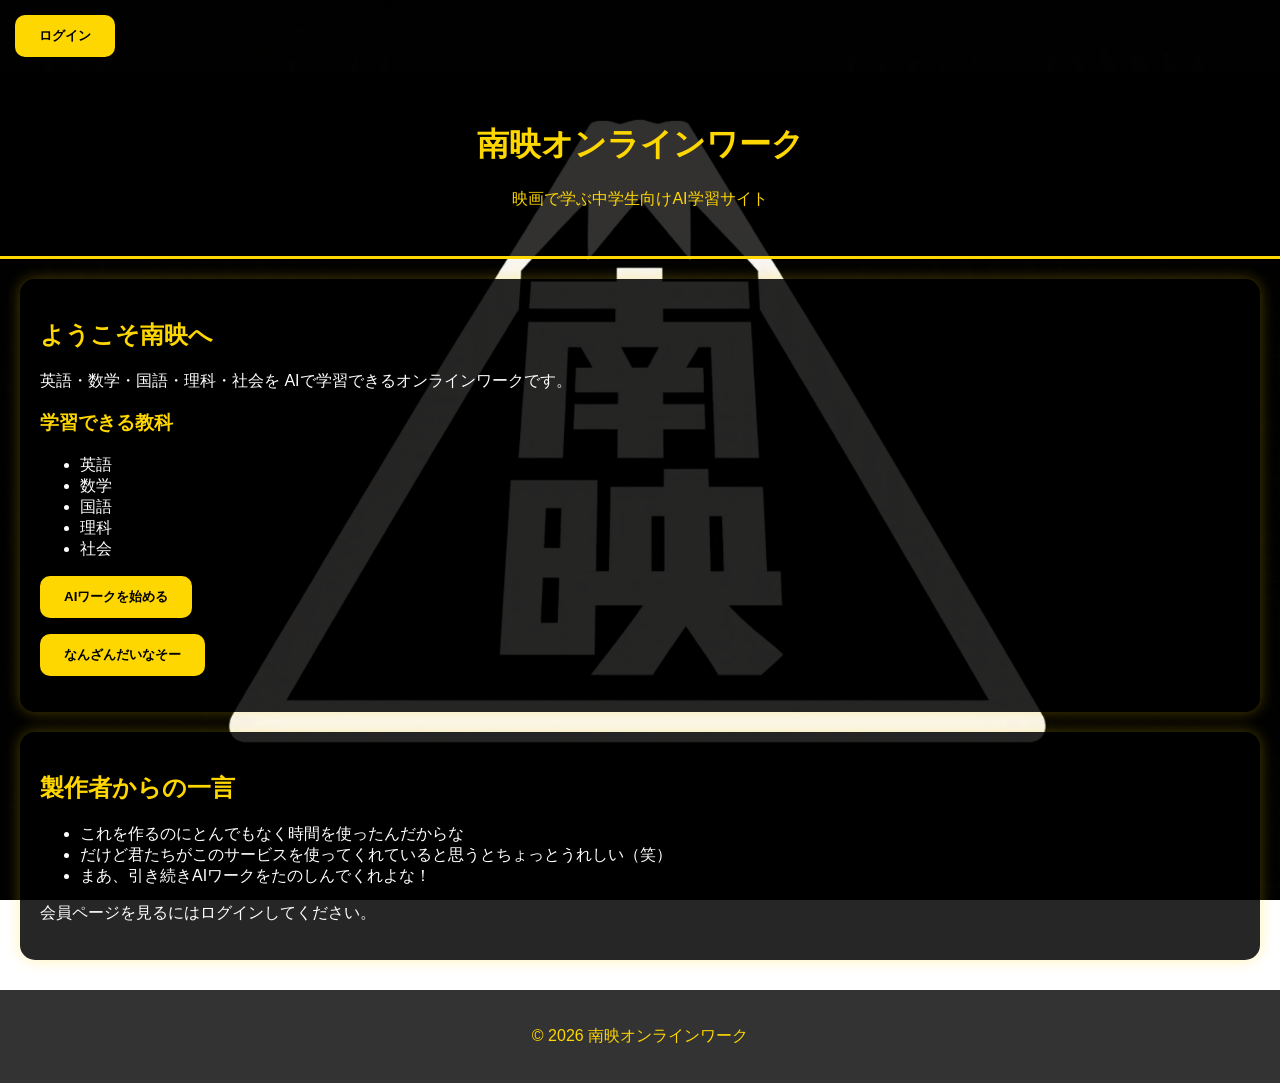
<file: index.html>
<!DOCTYPE html>
<html lang="ja">

<head>

<meta charset="UTF-8">
<meta name="viewport" content="width=device-width, initial-scale=1.0">

<title>南映</title>

<meta name="description"
content="南映オンラインワークは中学生向けのAI学習サイトです。">

<meta name="keywords"
content="南映,オンラインワーク,中学生,AI学習,南山柊">

<meta name="robots"
content="index,follow">

<link rel="stylesheet" href="style.css">

</head>

<body>

<div style="padding:15px">

<a href="login.html">
<button>ログイン</button>
</a>

</div>

<header>

<h1>南映オンラインワーク</h1>

<p>
映画で学ぶ中学生向けAI学習サイト
</p>

</header>

<div class="card">

<h2>ようこそ南映へ</h2>

<p>
英語・数学・国語・理科・社会を
AIで学習できるオンラインワークです。
</p>

<h3>学習できる教科</h3>

<ul>
<li>英語</li>
<li>数学</li>
<li>国語</li>
<li>理科</li>
<li>社会</li>
</ul>

<p>

<a href="work.html">
<button>AIワークを始める</button>
</a>

</p>

<p>

<a href="dino.html">
<button>なんざんだいなそー</button>
</a>

</p>

</div>

<div class="card">

<h2>製作者からの一言</h2>

<ul>
<li>これを作るのにとんでもなく時間を使ったんだからな</li>
<li>だけど君たちがこのサービスを使ってくれていると思うとちょっとうれしい（笑）</li>
<li>まあ、引き続きAIワークをたのしんでくれよな！</li>
</ul>

<p>
会員ページを見るにはログインしてください。
</p>

</div>

<footer>

<p>
© 2026 南映オンラインワーク
</p>

</footer>

</body>

</html>
</file>
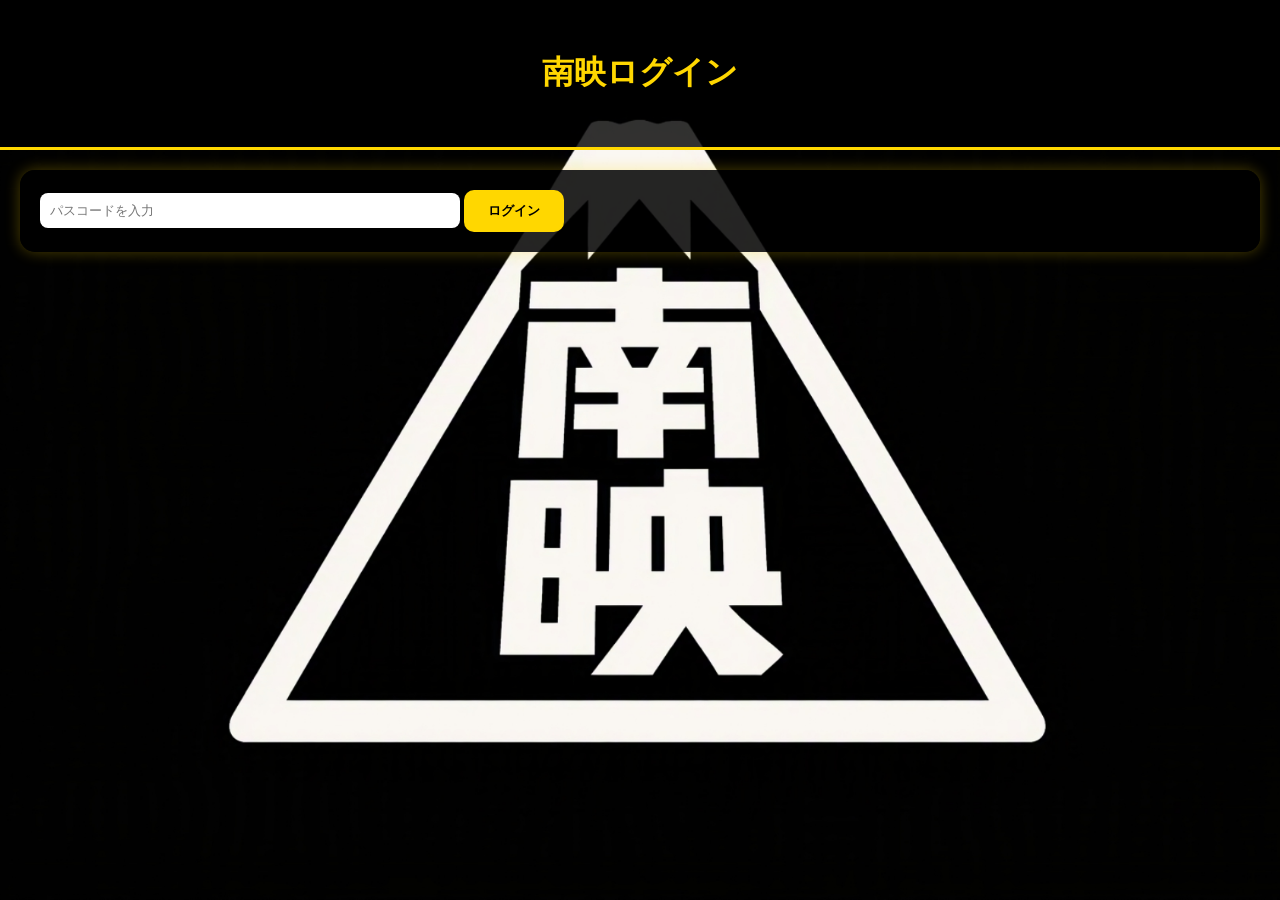
<file: actor.html>
<script>
if (sessionStorage.getItem("nanei_login") !== "ok") {
  location.replace("login.html");
}
</script>
<!DOCTYPE html>
<html lang="ja">
<head>
<meta charset="UTF-8">
<title>俳優紹介 | 南映</title>
<link rel="stylesheet" href="style.css">
</head>
<body>

<header>

<h1>俳優紹介</h1>

</header>

<div class="card">

<img
src="images/actor.jpg"
alt="俳優紹介"
width="400">

<h2>南山 柊</h2>

<p>出身：マダガスカル</p>

<p>生年月日：2012/11/14</p>

<p>出演作品：南映</p>

<p>映画監督：ジンデン</p>

<p>WEB制作：HOTATE™</p>

</div>

<div class="card">

<a href="menu.html">
<button>戻る</button>
</a>

</div>

</body>
</html>
</file>
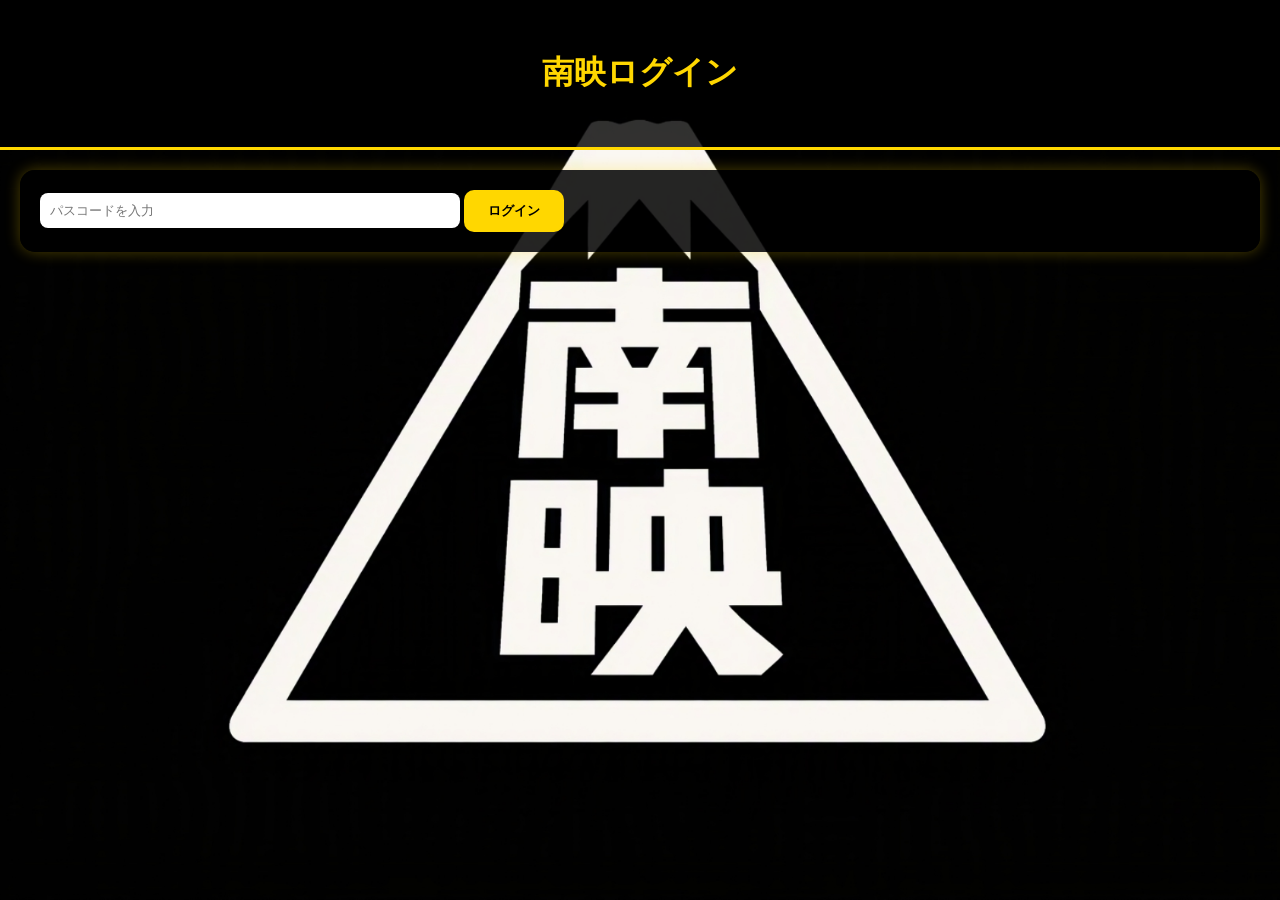
<file: clicker.html>
<script>
if (sessionStorage.getItem("nanei_login") !== "ok") {
  location.replace("login.html");
}
</script>
<!DOCTYPE html>
<html lang="ja">
<head>
<meta charset="UTF-8">
<meta name="viewport" content="width=device-width, initial-scale=1.0">
<title>ナンザンクリッカー</title>
<link rel="stylesheet" href="style.css">
<style>
.hidden { display: none; }
.stack-3 {
  max-width: 540px;
  margin: 0 auto;
  display: flex;
  flex-direction: column;
  gap: 16px;
}
.block-3 {
  border-top: 4px solid #dc2626;
}
.block-3.mid {
  border-top-color: #2563eb;
}
.block-3.right {
  border-top-color: #16a34a;
}
.auth-form {
  display: flex;
  flex-direction: column;
  gap: 10px;
  margin-top: 10px;
}
.auth-form input {
  padding: 10px;
  border-radius: 8px;
  border: 1px solid #94a3b8;
  font-size: 15px;
}
.row-between {
  display: flex;
  justify-content: space-between;
  align-items: center;
  gap: 8px;
  flex-wrap: wrap;
}
.click-zone {
  margin: 10px 0;
  padding: 16px;
  border: 2px dashed #64748b;
  border-radius: 12px;
  text-align: center;
  cursor: pointer;
  user-select: none;
  background: rgba(15, 23, 42, 0.04);
}
.click-zone:active {
  transform: scale(0.98);
}
.click-zone img {
  max-width: 140px;
  max-height: 140px;
  border-radius: 10px;
  display: block;
  margin: 0 auto 8px;
}
.item-row, .upg-row {
  padding: 10px 0;
  border-bottom: 1px solid rgba(100, 116, 139, 0.25);
  text-align: left;
}
.item-row:last-child, .upg-row:last-child {
  border-bottom: none;
  padding-bottom: 0;
}
.bar-bg {
  width: 100%;
  height: 14px;
  background: #cbd5e1;
  border-radius: 999px;
  overflow: hidden;
  margin: 6px 0;
}
.bar-hp {
  height: 100%;
  background: #ef4444;
  transition: width 0.15s ease;
}
.bar-player {
  height: 100%;
  background: #22c55e;
  transition: width 0.15s ease;
}
.bar-wave {
  height: 8px;
  background: #f59e0b;
  transition: width 0.2s ease;
}

/* スライム伝説風 横スクロールバトルステージ */
.slime-arena {
  position: relative;
  margin: 10px 0;
  padding: 14px 12px 12px;
  border-radius: 14px;
  background: linear-gradient(180deg, #1e293b 0%, #0f172a 68%, #14532d 68%, #166534 100%);
  color: #f8fafc;
  overflow: hidden;
  border: 2px solid #334155;
}
.slime-arena.boss-stage {
  background: linear-gradient(180deg, #450a0a 0%, #1c1917 68%, #3f1d1d 68%, #4c1d1d 100%);
  border-color: #ef4444;
}
.arena-top {
  display: flex;
  justify-content: space-between;
  align-items: center;
  font-size: 12px;
  margin-bottom: 8px;
}
.boss-tag {
  background: #dc2626;
  color: #fff;
  padding: 2px 8px;
  border-radius: 999px;
  font-weight: bold;
  font-size: 11px;
}
.arena-stage-field {
  position: relative;
  height: 92px;
  display: flex;
  justify-content: space-between;
  align-items: flex-end;
  padding: 0 18px 8px;
}
.fighter-box {
  position: relative;
  text-align: center;
  transition: transform 0.12s ease;
  cursor: pointer;
  user-select: none;
}
.fighter-box.lunge-right {
  transform: translateX(26px) scale(1.08);
}
.fighter-box.lunge-left {
  transform: translateX(-26px) scale(1.08);
}
.fighter-box.hit-shake {
  transform: translateX(10px) rotate(8deg);
  filter: brightness(1.6);
}
.fighter-sprite {
  font-size: 46px;
  line-height: 1;
  filter: drop-shadow(0 4px 6px rgba(0, 0, 0, 0.5));
}
.fighter-label {
  font-size: 11px;
  margin-top: 3px;
  background: rgba(15, 23, 42, 0.72);
  padding: 1px 6px;
  border-radius: 6px;
}
.shield-aura {
  position: absolute;
  top: -8px;
  right: -12px;
  background: #38bdf8;
  color: #0f172a;
  font-size: 11px;
  font-weight: bold;
  padding: 2px 6px;
  border-radius: 999px;
}
.dmg-popup {
  position: absolute;
  top: 6px;
  right: 26px;
  font-weight: bold;
  font-size: 15px;
  color: #fde047;
  text-shadow: 0 2px 4px rgba(0, 0, 0, 0.9);
  pointer-events: none;
  opacity: 0;
  transform: translateY(6px);
  transition: opacity 0.2s ease, transform 0.35s ease;
}
.dmg-popup.show {
  opacity: 1;
  transform: translateY(-10px);
}
.dmg-popup.crit {
  color: #fb7185;
  font-size: 18px;
}
.arena-bars {
  margin-top: 6px;
  font-size: 12px;
}
.log-box {
  font-size: 13px;
  margin-top: 8px;
  min-height: 22px;
  text-align: left;
}
</style>
</head>
<body>

<header>
  <h1>ナンザンクリッカー</h1>
  <p>縦3ブロック構成・鬼畜サバイバル＆クリッカー</p>
</header>

<div class="stack-3">

  <!-- ユーザー名＋合言葉ログイン -->
  <div id="authCard" class="card">
    <h2>プレイヤーログイン</h2>
    <div class="auth-form">
      <input type="text" id="usernameInput" placeholder="ユーザー名">
      <input type="password" id="passcodeInput" placeholder="合言葉（パスコード）">
      <div style="display:flex; gap:8px;">
        <button onclick="loginPlayer()" style="flex:1;">ログイン</button>
        <button onclick="registerPlayer()" style="flex:1;">新規登録</button>
      </div>
    </div>
    <div id="authLog" class="log-box">ユーザー名と合言葉を入力してください。</div>
  </div>

  <!-- ゲーム本体（縦3ブロック） -->
  <div id="gameArea" class="hidden" style="display:none; flex-direction:column; gap:16px;">

    <!-- 縦1つ目：PT・クリック・自動生産 -->
    <div class="card block-3">
      <h2>① ナンザンPT＆生産（左列枠）</h2>

      <div class="row-between">
        <div>
          <div><strong id="dispUser"></strong></div>
          <div style="font-size:20px; font-weight:bold;"><span id="dispPt">0</span> ナンザンPT</div>
        </div>
        <button onclick="logoutPlayer()">ログアウト</button>
      </div>
      <div style="font-size:12px; margin-top:6px;">
        転生倍率: <strong id="dispRebirthMult">1.00</strong>x（転生回数: <strong id="dispRebirthCount">0</strong>）
      </div>

      <div class="click-zone" onclick="handleManualClick()">
        <img id="clickTargetImg" src="images/actor.jpg" alt="クリック対象" onerror="this.style.display='none'">
        <div style="font-weight:bold;">クリックする場所（+<span id="dispClickGain">1</span> PT / 追撃）</div>
      </div>
      <div id="clickLog" class="log-box">クリックしてPTと追撃ダメージを獲得！</div>

      <div class="item-row">
        <div class="row-between">
          <div>
            <strong>カーソル</strong>（所持: <span id="cntCursor">0</span>）<br>
            <small>コスト: 10PT ／ +1 PT/秒</small>
          </div>
          <button id="btnCursor" onclick="buyProducer('cursor', 10)">購入</button>
        </div>
      </div>
      <div class="item-row">
        <div class="row-between">
          <div>
            <strong>グリコ</strong>（所持: <span id="cntGlico">0</span>）<br>
            <small>コスト: 100PT ／ +15 PT/秒</small>
          </div>
          <button id="btnGlico" onclick="buyProducer('glico', 100)">購入</button>
        </div>
      </div>
      <div class="item-row">
        <div class="row-between">
          <div>
            <strong>ワオキツネザル</strong>（所持: <span id="cntLemur">0</span>）<br>
            <small>コスト: 100MPT（100,000,000PT） ／ +2,500,000 PT/秒</small>
          </div>
          <button id="btnLemur" onclick="buyProducer('lemur', 100000000)">購入</button>
        </div>
      </div>
      <div class="item-row">
        <div class="row-between">
          <div>
            <strong>南山</strong>（所持: <span id="cntNanzan">0</span>）<br>
            <small>コスト: 100BPT（100,000,000,000PT） ／ +5,000,000,000 PT/秒</small>
          </div>
          <button id="btnNanzan" onclick="buyProducer('nanzan', 100000000000)">購入</button>
        </div>
      </div>
    </div>

    <!-- 縦2つ目：スライム伝説風バトル＆鬼畜強化 -->
    <div class="card block-3 mid">
      <h2>② スライム伝説風バトル＆強化（中央列枠）</h2>

      <div id="slimeArena" class="slime-arena">
        <div class="arena-top">
          <div><strong>STAGE <span id="stageNum">1</span></strong> － <span id="enemyName">漆黒スライム</span></div>
          <div id="bossBadge" class="boss-tag hidden">BOSS</div>
        </div>

        <div class="arena-stage-field">
          <div id="playerFighter" class="fighter-box" onclick="handleManualClick()" title="タップで追撃！">
            <span id="shieldBadge" class="shield-aura hidden">🛡️x0</span>
            <div class="fighter-sprite">👑</div>
            <div class="fighter-label">ナンザン軍</div>
          </div>

          <div id="dmgPopup" class="dmg-popup">-0</div>

          <div id="enemyFighter" class="fighter-box" onclick="handleManualClick()" title="タップで攻撃！">
            <div id="enemySprite" class="fighter-sprite">🟢</div>
            <div class="fighter-label" id="enemyLabel">スライム</div>
          </div>
        </div>

        <div class="arena-bars">
          <div>敵HP: <span id="enemyHp">100</span> / <span id="enemyMaxHp">100</span>（敵ATK: <span id="enemyAtk">12</span>）</div>
          <div class="bar-bg"><div id="enemyHpBar" class="bar-hp" style="width:100%;"></div></div>

          <div style="margin-top:6px;">
            自分HP: <span id="myHp">100</span> / <span id="myMaxHp">100</span> ／
            シールド: <span id="shieldCount">0</span>/3（残盾HP: <span id="shieldHp">0</span>）
          </div>
          <div class="bar-bg"><div id="myHpBar" class="bar-player" style="width:100%;"></div></div>

          <div style="margin-top:6px;">
            次ステージ進行: 撃破 <span id="waveKills">0</span> / 3 体
          </div>
          <div class="bar-bg" style="height:8px;"><div id="waveBar" class="bar-wave" style="width:0%;"></div></div>
        </div>
      </div>

      <div id="battleLog" class="log-box">バトル進行中...</div>

      <div class="upg-row" style="margin-top:10px;">
        <div class="row-between">
          <div><strong>攻撃力</strong>（Lv.<span id="lvAtk">1</span> / 威力: <span id="valAtk">8</span>）<br><small>必要: <span id="costAtk">40</span> PT</small></div>
          <button id="btnAtk" onclick="upgradeStat('atk')">強化</button>
        </div>
      </div>

      <div class="upg-row">
        <div class="row-between">
          <div><strong>体力</strong>（Lv.<span id="lvHp">1</span> / 最大HP: <span id="valHp">100</span>）<br><small>必要: <span id="costHp">40</span> PT</small></div>
          <button id="btnHp" onclick="upgradeStat('hp')">強化</button>
        </div>
      </div>

      <div class="upg-row">
        <div class="row-between">
          <div><strong>攻撃頻度</strong>（Lv.<span id="lvSpd">1</span> / <span id="valSpd">1.0</span>回/秒・上限3.0）<br><small>必要: <span id="costSpd">80</span> PT</small></div>
          <button id="btnSpd" onclick="upgradeStat('spd')">強化</button>
        </div>
      </div>

      <div class="upg-row">
        <div class="row-between">
          <div><strong>シールド</strong>（所持: <span id="valShield">0</span> / 最大3個）<br><small>必要: <span id="costShield">120</span> PT</small></div>
          <button id="btnShield" onclick="upgradeStat('shield')">付与</button>
        </div>
      </div>

      <div class="upg-row">
        <div class="row-between">
          <div><strong>シールド体力増加</strong>（Lv.<span id="lvShieldHp">1</span> / 体力連動倍率: <span id="valShieldMult">0.25</span>x）<br><small>必要: <span id="costShieldHp">90</span> PT</small></div>
          <button id="btnShieldHp" onclick="upgradeStat('shieldHp')">強化</button>
        </div>
      </div>

      <div class="upg-row">
        <div class="row-between">
          <div><strong>クリティカル攻撃（倍率）</strong>（Lv.<span id="lvCritDmg">1</span> / <span id="valCritDmg">1.50</span>x）<br><small>必要: <span id="costCritDmg">150</span> PT</small></div>
          <button id="btnCritDmg" onclick="upgradeStat('critDmg')">強化</button>
        </div>
      </div>

      <div class="upg-row">
        <div class="row-between">
          <div><strong>クリティカル頻度</strong>（Lv.<span id="lvCritRate">0</span> / <span id="valCritRate">0.01</span>%・最大5.00%）<br><small>必要: <span id="costCritRate">250</span> PT</small></div>
          <button id="btnCritRate" onclick="upgradeStat('critRate')">強化</button>
        </div>
      </div>
    </div>

    <!-- 縦3つ目：覚醒スキル＆転生 -->
    <div class="card block-3 right">
      <h2>③ 覚醒スキル＆転生（右列枠）</h2>
      <p style="font-size:12px;">鬼畜な敵を突破するための切り札です。転生するとPTとステージがリセットされる代わりに永続倍率が増えます。</p>
      <div class="item-row">
        <div class="row-between">
          <div>
            <strong>南山一閃（覚醒スキル）</strong><br>
            <small>クールタイム: <span id="skillCd">15</span>秒 ／ 攻撃力の5倍ダメージ＋全快</small>
          </div>
          <button id="btnSkill" onclick="useAwakenSkill()">発動</button>
        </div>
      </div>
      <div class="item-row">
        <div class="row-between">
          <div>
            <strong>王政転生</strong>（ステージ5以上で解放）<br>
            <small>獲得予定倍率: +<span id="nextRebirthGain">0.25</span>x</small>
          </div>
          <button id="btnRebirth" onclick="doRebirth()">転生する</button>
        </div>
      </div>
      <div id="extraLog" class="log-box">スキル準備完了。</div>
    </div>

    <div class="card">
      <a href="game_menu.html"><button style="width:100%;">ゲームメニューへ戻る</button></a>
    </div>

  </div>
</div>

<script>
const PREFIX = "nanzanHardcoreUser_";
const LAST_KEY = "nanzanHardcoreLastUser";

let currentUser = null;
let data = null;
let enemy = null;
let myHp = 100;
let activeShields = 0;
let activeShieldHp = 0;
let skillCooldown = 0;
let stageKills = 0;
let tickInterval = null;
let popupTimeout = null;

function formatNum(n) {
  if (n >= 1e12) return (n / 1e12).toFixed(2) + "T";
  if (n >= 1e9) return (n / 1e9).toFixed(2) + "B";
  if (n >= 1e6) return (n / 1e6).toFixed(2) + "M";
  if (n >= 1e4) return (n / 1e3).toFixed(1) + "K";
  return Math.floor(n).toLocaleString();
}

function createDefaultUser(passcode) {
  return {
    passcode,
    pt: 0,
    stage: 1,
    rebirthCount: 0,
    rebirthMult: 1.0,
    producers: { cursor: 0, glico: 0, lemur: 0, nanzan: 0 },
    lvAtk: 1, costAtk: 40,
    lvHp: 1, costHp: 40,
    lvSpd: 1, costSpd: 80,
    shieldCount: 0, costShield: 120,
    lvShieldHp: 1, costShieldHp: 90,
    lvCritDmg: 1, costCritDmg: 150,
    lvCritRate: 0, costCritRate: 250
  };
}

function getMaxHp() {
  return Math.round((100 + (data.lvHp - 1) * 35) * data.rebirthMult);
}

function getAtk() {
  return Math.round((8 + (data.lvAtk - 1) * 6) * data.rebirthMult);
}

function getAttacksPerSec() {
  return Math.min(3.0, Number((1.0 + (data.lvSpd - 1) * 0.1).toFixed(2)));
}

function getShieldHpPerUnit() {
  const baseRatio = 0.25 + (data.lvShieldHp - 1) * 0.05;
  const hpFactor = 1 + Math.log10(Math.max(100, getMaxHp())) * 0.1;
  return Math.max(20, Math.round(getMaxHp() * baseRatio * hpFactor));
}

function getCritMultiplier() {
  return Number((1.5 + (data.lvCritDmg - 1) * 0.35).toFixed(2));
}

function getCritRatePercent() {
  if (data.lvCritRate <= 0) return 0.01;
  const gained = 4.99 * (1 - Math.exp(-data.lvCritRate * 0.035));
  return Math.min(5.0, Number((0.01 + gained).toFixed(2)));
}

function getProductionPerSec() {
  const raw =
    data.producers.cursor * 1 +
    data.producers.glico * 15 +
    data.producers.lemur * 2500000 +
    data.producers.nanzan * 5000000000;
  return raw * data.rebirthMult;
}

function makeEnemy(stage) {
  const isBoss = stage % 5 === 0;
  const mobTemplates = [
    { name: "漆黒スライム", icon: "🟢" },
    { name: "鋼鉄スライム", icon: "⚪" },
    { name: "呪縛ゴーレム", icon: "🟣" },
    { name: "狂気ワオキツネ", icon: "🦊" }
  ];
  const tpl = isBoss
    ? { name: "魔王南山影・大スライム", icon: "👑" }
    : mobTemplates[(stage - 1) % mobTemplates.length];

  const bossMult = isBoss ? 1.8 : 1.0;
  const maxHp = Math.round(120 * Math.pow(1.55, stage - 1) * bossMult);
  const atk = Math.round(14 * Math.pow(1.38, stage - 1) * (isBoss ? 1.35 : 1.0));
  const reward = Math.round(25 * Math.pow(1.45, stage - 1) * data.rebirthMult * bossMult);

  return {
    name: tpl.name,
    icon: tpl.icon,
    isBoss,
    hp: maxHp,
    maxHp,
    atk,
    reward
  };
}

function triggerAttackAnim(dmg, isCrit) {
  const pEl = document.getElementById("playerFighter");
  const eEl = document.getElementById("enemyFighter");
  const popEl = document.getElementById("dmgPopup");

  pEl.classList.remove("lunge-right");
  eEl.classList.remove("hit-shake");
  void pEl.offsetWidth;
  pEl.classList.add("lunge-right");
  eEl.classList.add("hit-shake");

  setTimeout(() => {
    pEl.classList.remove("lunge-right");
    eEl.classList.remove("hit-shake");
  }, 150);

  popEl.textContent = (isCrit ? "CRIT! -" : "-") + formatNum(dmg);
  popEl.classList.toggle("crit", Boolean(isCrit));
  popEl.classList.add("show");
  clearTimeout(popupTimeout);
  popupTimeout = setTimeout(() => {
    popEl.classList.remove("show");
  }, 380);
}

function triggerEnemyLungeAnim() {
  const eEl = document.getElementById("enemyFighter");
  const pEl = document.getElementById("playerFighter");
  eEl.classList.remove("lunge-left");
  pEl.classList.remove("hit-shake");
  void eEl.offsetWidth;
  eEl.classList.add("lunge-left");
  pEl.classList.add("hit-shake");
  setTimeout(() => {
    eEl.classList.remove("lunge-left");
    pEl.classList.remove("hit-shake");
  }, 150);
}

function saveData() {
  if (!currentUser || !data) return;
  localStorage.setItem(PREFIX + currentUser, JSON.stringify(data));
  render();
}

function registerPlayer() {
  const u = document.getElementById("usernameInput").value.trim();
  const p = document.getElementById("passcodeInput").value.trim();
  if (!u || !p) {
    document.getElementById("authLog").textContent = "ユーザー名と合言葉を入力してください。";
    return;
  }
  if (localStorage.getItem(PREFIX + u)) {
    document.getElementById("authLog").textContent = "すでに登録済みのユーザー名です。";
    return;
  }
  currentUser = u;
  data = createDefaultUser(p);
  localStorage.setItem(LAST_KEY, u);
  saveData();
  startGame();
}

function loginPlayer() {
  const u = document.getElementById("usernameInput").value.trim();
  const p = document.getElementById("passcodeInput").value.trim();
  const raw = localStorage.getItem(PREFIX + u);
  if (!raw) {
    document.getElementById("authLog").textContent = "ユーザーが見つかりません。新規登録してください。";
    return;
  }
  const parsed = JSON.parse(raw);
  if (parsed.passcode !== p) {
    document.getElementById("authLog").textContent = "合言葉が違います。";
    return;
  }
  currentUser = u;
  data = {
    ...createDefaultUser(p),
    ...parsed,
    producers: { ...createDefaultUser(p).producers, ...(parsed.producers || {}) }
  };
  localStorage.setItem(LAST_KEY, u);
  startGame();
}

function startGame() {
  document.getElementById("authCard").classList.add("hidden");
  const area = document.getElementById("gameArea");
  area.classList.remove("hidden");
  area.style.display = "flex";

  document.getElementById("dispUser").textContent = currentUser;
  enemy = makeEnemy(data.stage);
  myHp = getMaxHp();
  activeShields = data.shieldCount;
  activeShieldHp = activeShields > 0 ? getShieldHpPerUnit() : 0;
  skillCooldown = 0;
  stageKills = 0;

  clearInterval(tickInterval);
  let atkAccumulator = 0;
  tickInterval = setInterval(() => {
    if (!data) return;

    data.pt += getProductionPerSec() * 0.25;

    if (skillCooldown > 0) {
      skillCooldown = Math.max(0, Number((skillCooldown - 0.25).toFixed(2)));
    }

    atkAccumulator += getAttacksPerSec() * 0.25;
    while (atkAccumulator >= 1) {
      atkAccumulator -= 1;
      performPlayerAttack(false);
    }

    if (Math.random() < 0.16 && enemy && enemy.hp > 0) {
      performEnemyAttack();
    }

    saveData();
  }, 250);

  render();
}

function logoutPlayer() {
  clearInterval(tickInterval);
  currentUser = null;
  data = null;
  document.getElementById("gameArea").style.display = "none";
  document.getElementById("authCard").classList.remove("hidden");
  document.getElementById("passcodeInput").value = "";
  document.getElementById("authLog").textContent = "ログアウトしました。";
}

function performPlayerAttack(isManual) {
  if (!enemy) return;
  const isCrit = Math.random() * 100 < getCritRatePercent();
  let dmg = getAtk() * (isCrit ? getCritMultiplier() : 1);
  if (isManual) dmg = Math.max(1, dmg * 0.6);

  enemy.hp -= dmg;
  triggerAttackAnim(dmg, isCrit);

  if (isCrit) {
    document.getElementById("battleLog").textContent = `クリティカル！${formatNum(dmg)} ダメージ！`;
  }

  if (enemy.hp <= 0) {
    data.pt += enemy.reward;
    stageKills += 1;
    let msg = `${enemy.name}撃破！ +${formatNum(enemy.reward)} PT`;

    if (stageKills >= 3) {
      stageKills = 0;
      data.stage += 1;
      msg += ` → STAGE ${data.stage} 突入！`;
    }
    document.getElementById("battleLog").textContent = msg;
    enemy = makeEnemy(data.stage);
  }
}

function performEnemyAttack() {
  triggerEnemyLungeAnim();
  let incoming = enemy.atk;
  if (activeShields > 0) {
    if (activeShieldHp > incoming) {
      activeShieldHp -= incoming;
      document.getElementById("battleLog").textContent = `シールドが ${formatNum(incoming)} ダメージを吸収！`;
      return;
    } else {
      incoming -= activeShieldHp;
      activeShields -= 1;
      data.shieldCount = activeShields;
      activeShieldHp = activeShields > 0 ? getShieldHpPerUnit() : 0;
      document.getElementById("battleLog").textContent = `シールド1枚破壊！`;
    }
  }

  myHp -= incoming;
  if (myHp <= 0) {
    myHp = getMaxHp();
    activeShields = data.shieldCount;
    activeShieldHp = activeShields > 0 ? getShieldHpPerUnit() : 0;
    stageKills = 0;
    const penalty = Math.floor(data.pt * 0.15);
    data.pt = Math.max(0, data.pt - penalty);
    document.getElementById("battleLog").textContent =
      `敗北… ${formatNum(penalty)} PTロストして立て直し！`;
  }
}

function handleManualClick() {
  if (!data) return;
  const gain = Math.max(1, (1 + data.producers.cursor * 1) * data.rebirthMult);
  data.pt += gain;
  performPlayerAttack(true);
  document.getElementById("clickLog").textContent = `+${formatNum(gain)} PT 獲得！`;
  saveData();
}

function buyProducer(key, baseCost) {
  const owned = data.producers[key];
  const cost = Math.floor(baseCost * Math.pow(1.28, owned));
  if (data.pt < cost) return;
  data.pt -= cost;
  data.producers[key] += 1;
  saveData();
}

function upgradeStat(type) {
  if (type === "atk" && data.pt >= data.costAtk) {
    data.pt -= data.costAtk;
    data.lvAtk += 1;
    data.costAtk = Math.floor(data.costAtk * 1.65);
  } else if (type === "hp" && data.pt >= data.costHp) {
    data.pt -= data.costHp;
    data.lvHp += 1;
    data.costHp = Math.floor(data.costHp * 1.65);
    myHp = Math.min(getMaxHp(), myHp + 35);
  } else if (type === "spd" && data.pt >= data.costSpd && getAttacksPerSec() < 3.0) {
    data.pt -= data.costSpd;
    data.lvSpd += 1;
    data.costSpd = Math.floor(data.costSpd * 1.85);
  } else if (type === "shield" && data.pt >= data.costShield && data.shieldCount < 3) {
    data.pt -= data.costShield;
    data.shieldCount += 1;
    activeShields = data.shieldCount;
    activeShieldHp = getShieldHpPerUnit();
    data.costShield = Math.floor(data.costShield * 2.2);
  } else if (type === "shieldHp" && data.pt >= data.costShieldHp) {
    data.pt -= data.costShieldHp;
    data.lvShieldHp += 1;
    activeShieldHp = getShieldHpPerUnit();
    data.costShieldHp = Math.floor(data.costShieldHp * 1.75);
  } else if (type === "critDmg" && data.pt >= data.costCritDmg) {
    data.pt -= data.costCritDmg;
    data.lvCritDmg += 1;
    data.costCritDmg = Math.floor(data.costCritDmg * 1.8);
  } else if (type === "critRate" && data.pt >= data.costCritRate && getCritRatePercent() < 5.0) {
    data.pt -= data.costCritRate;
    data.lvCritRate += 1;
    data.costCritRate = Math.floor(data.costCritRate * 2.1);
  }
  saveData();
}

function useAwakenSkill() {
  if (skillCooldown > 0 || !enemy) return;
  const bigDmg = getAtk() * 5;
  enemy.hp -= bigDmg;
  myHp = getMaxHp();
  skillCooldown = 15;
  triggerAttackAnim(bigDmg, true);
  document.getElementById("extraLog").textContent = `南山一閃！${formatNum(bigDmg)} ダメージ＆HP全回復！`;
  if (enemy.hp <= 0) {
    data.pt += enemy.reward;
    stageKills += 1;
    if (stageKills >= 3) {
      stageKills = 0;
      data.stage += 1;
    }
    enemy = makeEnemy(data.stage);
  }
  saveData();
}

function doRebirth() {
  if (data.stage < 5) return;
  const gain = Number(((data.stage - 4) * 0.25).toFixed(2));
  const pass = data.passcode;
  const nextMult = Number((data.rebirthMult + gain).toFixed(2));
  const nextCount = data.rebirthCount + 1;

  data = createDefaultUser(pass);
  data.rebirthMult = nextMult;
  data.rebirthCount = nextCount;
  enemy = makeEnemy(1);
  myHp = getMaxHp();
  activeShields = 0;
  activeShieldHp = 0;
  stageKills = 0;
  document.getElementById("extraLog").textContent = `王政転生完了！永続倍率 ${data.rebirthMult.toFixed(2)}x`;
  saveData();
}

function render() {
  if (!data || !enemy) return;
  const maxHp = getMaxHp();
  myHp = Math.min(myHp, maxHp);

  document.getElementById("dispPt").textContent = formatNum(data.pt);
  document.getElementById("dispRebirthMult").textContent = data.rebirthMult.toFixed(2);
  document.getElementById("dispRebirthCount").textContent = data.rebirthCount;

  const manualGain = Math.max(1, (1 + data.producers.cursor * 1) * data.rebirthMult);
  document.getElementById("dispClickGain").textContent = formatNum(manualGain);

  const cCost = Math.floor(10 * Math.pow(1.28, data.producers.cursor));
  const gCost = Math.floor(100 * Math.pow(1.28, data.producers.glico));
  const lCost = Math.floor(100000000 * Math.pow(1.28, data.producers.lemur));
  const nCost = Math.floor(100000000000 * Math.pow(1.28, data.producers.nanzan));

  document.getElementById("cntCursor").textContent = data.producers.cursor;
  document.getElementById("cntGlico").textContent = data.producers.glico;
  document.getElementById("cntLemur").textContent = data.producers.lemur;
  document.getElementById("cntNanzan").textContent = data.producers.nanzan;

  document.getElementById("btnCursor").disabled = data.pt < cCost;
  document.getElementById("btnGlico").disabled = data.pt < gCost;
  document.getElementById("btnLemur").disabled = data.pt < lCost;
  document.getElementById("btnNanzan").disabled = data.pt < nCost;

  const arenaEl = document.getElementById("slimeArena");
  arenaEl.classList.toggle("boss-stage", Boolean(enemy.isBoss));
  document.getElementById("bossBadge").classList.toggle("hidden", !enemy.isBoss);

  const shieldBadge = document.getElementById("shieldBadge");
  if (activeShields > 0) {
    shieldBadge.classList.remove("hidden");
    shieldBadge.textContent = `🛡️x${activeShields}`;
  } else {
    shieldBadge.classList.add("hidden");
  }

  document.getElementById("stageNum").textContent = data.stage;
  document.getElementById("enemyName").textContent = enemy.name;
  document.getElementById("enemySprite").textContent = enemy.icon;
  document.getElementById("enemyLabel").textContent = enemy.isBoss ? "BOSS" : "ENEMY";
  document.getElementById("enemyHp").textContent = formatNum(Math.max(0, enemy.hp));
  document.getElementById("enemyMaxHp").textContent = formatNum(enemy.maxHp);
  document.getElementById("enemyAtk").textContent = formatNum(enemy.atk);
  document.getElementById("enemyHpBar").style.width = Math.max(0, Math.min(100, (enemy.hp / enemy.maxHp) * 100)) + "%";

  document.getElementById("myHp").textContent = formatNum(Math.max(0, myHp));
  document.getElementById("myMaxHp").textContent = formatNum(maxHp);
  document.getElementById("myHpBar").style.width = Math.max(0, Math.min(100, (myHp / maxHp) * 100)) + "%";
  document.getElementById("shieldCount").textContent = activeShields;
  document.getElementById("shieldHp").textContent = formatNum(activeShieldHp);

  document.getElementById("waveKills").textContent = stageKills;
  document.getElementById("waveBar").style.width = Math.min(100, (stageKills / 3) * 100) + "%";

  document.getElementById("lvAtk").textContent = data.lvAtk;
  document.getElementById("valAtk").textContent = formatNum(getAtk());
  document.getElementById("costAtk").textContent = formatNum(data.costAtk);
  document.getElementById("btnAtk").disabled = data.pt < data.costAtk;

  document.getElementById("lvHp").textContent = data.lvHp;
  document.getElementById("valHp").textContent = formatNum(maxHp);
  document.getElementById("costHp").textContent = formatNum(data.costHp);
  document.getElementById("btnHp").disabled = data.pt < data.costHp;

  document.getElementById("lvSpd").textContent = data.lvSpd;
  document.getElementById("valSpd").textContent = getAttacksPerSec().toFixed(2);
  document.getElementById("costSpd").textContent = formatNum(data.costSpd);
  document.getElementById("btnSpd").disabled = data.pt < data.costSpd || getAttacksPerSec() >= 3.0;

  document.getElementById("valShield").textContent = data.shieldCount;
  document.getElementById("costShield").textContent = formatNum(data.costShield);
  document.getElementById("btnShield").disabled = data.pt < data.costShield || data.shieldCount >= 3;

  document.getElementById("lvShieldHp").textContent = data.lvShieldHp;
  document.getElementById("valShieldMult").textContent = (0.25 + (data.lvShieldHp - 1) * 0.05).toFixed(2);
  document.getElementById("costShieldHp").textContent = formatNum(data.costShieldHp);
  document.getElementById("btnShieldHp").disabled = data.pt < data.costShieldHp;

  document.getElementById("lvCritDmg").textContent = data.lvCritDmg;
  document.getElementById("valCritDmg").textContent = getCritMultiplier().toFixed(2);
  document.getElementById("costCritDmg").textContent = formatNum(data.costCritDmg);
  document.getElementById("btnCritDmg").disabled = data.pt < data.costCritDmg;

  document.getElementById("lvCritRate").textContent = data.lvCritRate;
  document.getElementById("valCritRate").textContent = getCritRatePercent().toFixed(2);
  document.getElementById("costCritRate").textContent = formatNum(data.costCritRate);
  document.getElementById("btnCritRate").disabled = data.pt < data.costCritRate || getCritRatePercent() >= 5.0;

  document.getElementById("skillCd").textContent = Math.ceil(skillCooldown);
  document.getElementById("btnSkill").disabled = skillCooldown > 0;

  const rebirthGain = Number(((Math.max(5, data.stage) - 4) * 0.25).toFixed(2));
  document.getElementById("nextRebirthGain").textContent = rebirthGain.toFixed(2);
  document.getElementById("btnRebirth").disabled = data.stage < 5;
}

const lastUser = localStorage.getItem(LAST_KEY);
if (lastUser) {
  document.getElementById("usernameInput").value = lastUser;
}
</script>
</body>
</html>
</file>
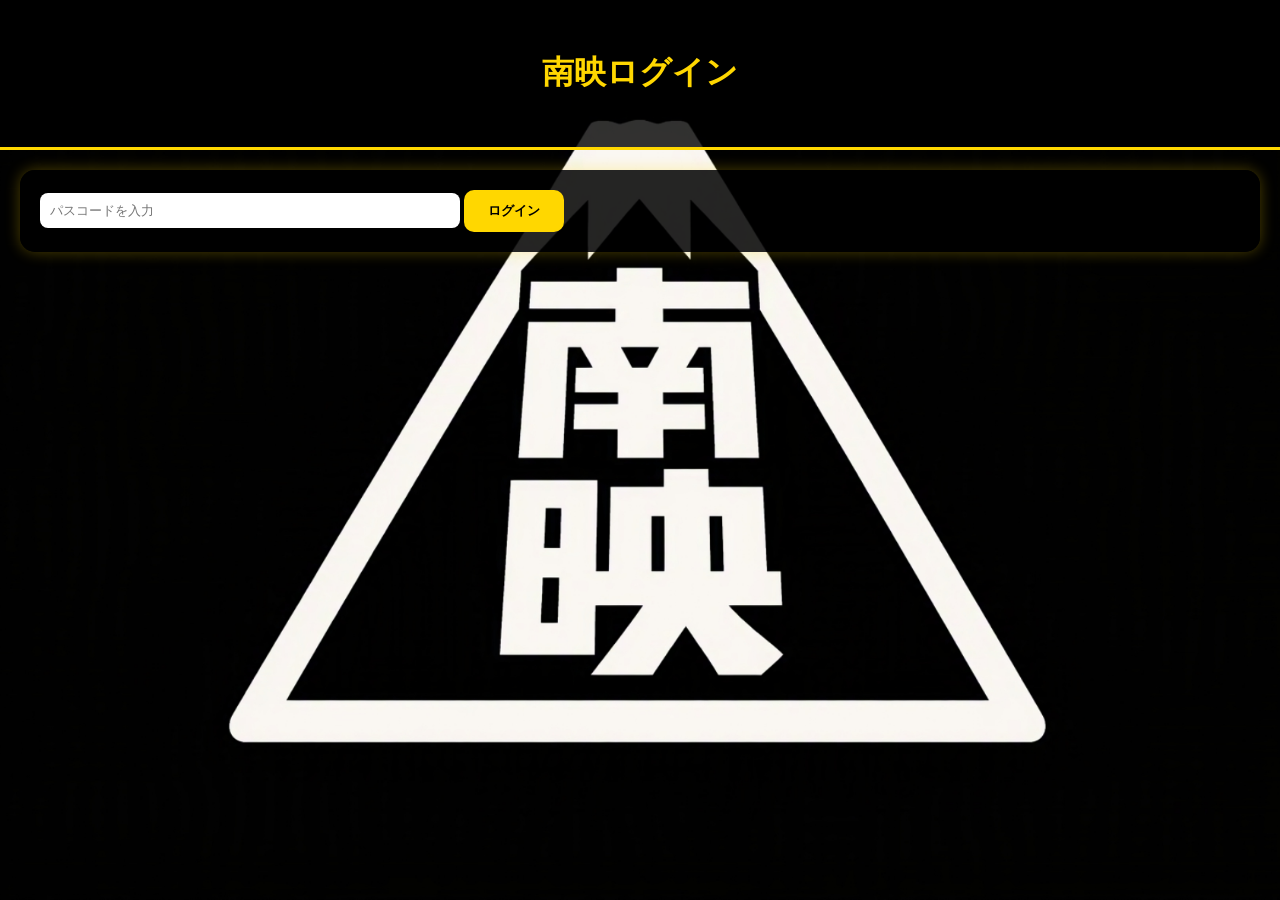
<file: game.html>
<script>
if (sessionStorage.getItem("nanei_login") !== "ok") {
  location.replace("login.html");
}
</script>
<!DOCTYPE html>
<html lang="ja">
<head>
<meta charset="UTF-8">
<meta name="viewport" content="width=device-width, initial-scale=1.0">

<title>南山柊じゃんけんバトル</title>

<link rel="stylesheet" href="style.css">

<style>
.enemy-hand,
.player-hand{
    width:120px;
    max-width:90%;
}

.actor{
    width:200px;
    border-radius:10px;
}

.hp{
    font-size:24px;
    font-weight:bold;
}

.vs{
    font-size:36px;
    margin:20px 0;
}

.buttons button{
    margin:5px;
}

#message{
    font-size:20px;
    margin-top:15px;
    font-weight:bold;
}

.cloud-status{
    font-size:12px;
    color:#fde68a;
    margin-top:6px;
}
</style>

</head>

<body>

<header>
<h1>南山柊じゃんけんバトル</h1>
<p>先に相手HPを0にしよう！</p>
</header>

<div class="card">

<h2>難易度</h2>

<select id="difficulty">
<option value="easy">弱</option>
<option value="normal">中</option>
<option value="hard">強</option>
</select>

</div>

<div class="card">

<h2>南山柊</h2>

<div class="hp">
HP：<span id="enemyHP">5</span>
</div>

<br>

<img src="images/actor.jpg" class="actor">

<br><br>

<img src="images/gu.jpeg" id="enemyHand" class="enemy-hand">

</div>

<div class="vs">
VS
</div>

<div class="card">

<img src="images/gu.jpeg" id="playerHand" class="player-hand">

<br><br>

<div class="hp">
HP：<span id="myHP">5</span>
</div>

<p>あなた</p>

</div>

<div class="card">

<h2>手を選ぶ</h2>

<div class="buttons">

<button onclick="play('gu')">
グー
</button>

<button onclick="play('choki')">
チョキ
</button>

<button onclick="play('pa')">
パー
</button>

<button onclick="play('gyuin')" id="gyuinBtn">
ギュイーン
</button>

<button onclick="play('bubu')">
ブーブー
</button>

</div>

<p id="message">
勝負開始！
</p>

<p>
ブーブーあいこ：
<span id="bubuCount">0</span>/3
</p>

<p>
南山のブーブー：
<span id="enemyBubuCount">0</span>/3
</p>

<p>
最高連勝：
<span id="bestStreak">0</span>
</p>

<p>
ハードコア最高：
<span id="hardcoreBest">0</span>
</p>

<div class="cloud-status" id="jankenCloudStatus">
Firebase 最高スコア同期中...
</div>

<div id="hardcoreArea" style="display:none;">

<h2>ハードコアモード</h2>

<button onclick="startHardcore()">
ハードコア開始
</button>

<p id="hardcoreStreak">
現在連勝：0
</p>

</div>

</div>

<div class="card">

<a href="menu.html">
<button>会員ページへ戻る</button>
</a>

</div>

<script type="module">
import { initializeApp } from "https://www.gstatic.com/firebasejs/10.12.2/firebase-app.js";
import { getDatabase, ref, get, set } from "https://www.gstatic.com/firebasejs/10.12.2/firebase-database.js";

const firebaseConfig = {
  apiKey: "AIzaSyA7C2Vz4IHK0OvF-tpDfxtkKxURHrQIJ4g",
  authDomain: "q-pool.firebaseapp.com",
  databaseURL: "https://q-pool-default-rtdb.asia-southeast1.firebasedatabase.app",
  projectId: "q-pool",
  storageBucket: "q-pool.firebasestorage.app",
  messagingSenderId: "737918955662",
  appId: "1:737918955662:web:556fdeb24b6751509199df",
  measurementId: "G-T807HHVX9H"
};

const app = initializeApp(firebaseConfig);
const db = getDatabase(app);
const jankenScoreRef = ref(db, "jankenScores");

let myHP = 5;
let enemyHP = 5;

let gyuinUsed = false;

let bubuDraws = 0;
let enemyBubuDraws = 0;

let streak = 0;

let lastPlayerHand = null;
let enemyGyuinUsed = false;

let bestStreak = Number(localStorage.getItem("bestStreak") || 0);
document.getElementById("bestStreak").textContent = bestStreak;

let hardcoreMode = false;
let hardcoreStreak = 0;
let hardcoreBest = Number(localStorage.getItem("hardcoreBest") || 0);
document.getElementById("hardcoreBest").textContent = hardcoreBest;

if (localStorage.getItem("hardcoreUnlocked") === "true") {
    document.getElementById("hardcoreArea").style.display = "block";
}

function syncBestDisplays() {
    document.getElementById("bestStreak").textContent = bestStreak;
    document.getElementById("hardcoreBest").textContent = hardcoreBest;
}

async function loadJankenScoresFromFirebase() {
    const statusEl = document.getElementById("jankenCloudStatus");
    try {
        const snap = await get(jankenScoreRef);
        if (snap.exists()) {
            const data = snap.val() || {};
            const cloudBest = Number(data.bestStreak || 0);
            const cloudHardcore = Number(data.hardcoreBest || 0);

            if (cloudBest > bestStreak) {
                bestStreak = cloudBest;
                localStorage.setItem("bestStreak", bestStreak);
            }
            if (cloudHardcore > hardcoreBest) {
                hardcoreBest = cloudHardcore;
                localStorage.setItem("hardcoreBest", hardcoreBest);
            }
            syncBestDisplays();
            statusEl.textContent = `Firebase 最高記録同期済み (連勝:${bestStreak} / HC:${hardcoreBest})`;
        } else {
            await saveJankenScoresToFirebase();
            statusEl.textContent = `Firebase 最高記録を初期化しました`;
        }
    } catch (e) {
        console.warn("Firebase 読み込みエラー:", e);
        statusEl.textContent = `ローカル保存モード (連勝:${bestStreak} / HC:${hardcoreBest})`;
    }
}

async function saveJankenScoresToFirebase() {
    const statusEl = document.getElementById("jankenCloudStatus");
    try {
        await set(jankenScoreRef, {
            bestStreak: bestStreak,
            hardcoreBest: hardcoreBest,
            updatedAt: Date.now()
        });
        statusEl.textContent = `Firebase に最高記録を保存しました (連勝:${bestStreak} / HC:${hardcoreBest})`;
    } catch (e) {
        console.warn("Firebase 保存エラー:", e);
        statusEl.textContent = `Firebase 保存失敗（ローカルには保存済み）`;
    }
}

loadJankenScoresFromFirebase();

const handImage = {
    gu: "images/gu.jpeg",
    choki: "images/choki.jpeg",
    pa: "images/pa.jpeg",
    gyuin: "images/gyuin.jpeg",
    bubu: "images/bubu.jpeg"
};

const gyuinSound = new Audio("sounds/gyuin.mp3");
const bubuSound = new Audio("music/bgm1.mp3");
const winSound = new Audio("sounds/win.mp3");
const loseSound = new Audio("sounds/lose.mp3");

function updateEnemyHPDisplay() {
    document.getElementById("enemyHP").textContent = hardcoreMode ? "∞" : enemyHP;
}

function updateHardcoreStreakDisplay() {
    document.getElementById("hardcoreStreak").textContent = `現在連勝：${hardcoreStreak}`;
    if (hardcoreStreak > hardcoreBest) {
        hardcoreBest = hardcoreStreak;
        localStorage.setItem("hardcoreBest", hardcoreBest);
        syncBestDisplays();
        saveJankenScoresToFirebase();
    }
}

function getEnemyHand() {
    const level = document.getElementById("difficulty").value;
    const hands = ["gu", "choki", "pa", "bubu"];

    if (level === "easy") {
        return hands[Math.floor(Math.random() * hands.length)];
    }

    if (level === "normal") {
        if (!hardcoreMode && enemyHP <= 1 && !enemyGyuinUsed && Math.random() < 0.2) {
            enemyGyuinUsed = true;
            return "gyuin";
        }
        if (lastPlayerHand && Math.random() < 0.5) {
            return lastPlayerHand;
        }
        return hands[Math.floor(Math.random() * hands.length)];
    }

    if (level === "hard") {
        if (!hardcoreMode && enemyHP <= 2 && !enemyGyuinUsed && Math.random() < 0.5) {
            enemyGyuinUsed = true;
            return "gyuin";
        }
        if (bubuDraws >= 2) {
            const safeHands = ["gu", "choki", "pa"];
            return safeHands[Math.floor(Math.random() * safeHands.length)];
        }
        if (lastPlayerHand && Math.random() < 0.6) {
            const counter = {
                gu: "pa",
                choki: "gu",
                pa: "choki",
                bubu: "pa"
            };
            return counter[lastPlayerHand];
        }
        return hands[Math.floor(Math.random() * hands.length)];
    }

    return "gu";
}

function play(player) {
    if (player === "gyuin") {
        if (gyuinUsed) {
            alert("ギュイーンは1回だけ！");
            return;
        }
        gyuinUsed = true;
        document.getElementById("gyuinBtn").disabled = true;
        gyuinSound.currentTime = 0;
        gyuinSound.play();
    }

    if (player === "bubu") {
        bubuSound.currentTime = 0;
        bubuSound.play();
    }

    const enemy = getEnemyHand();

    document.getElementById("playerHand").src = handImage[player];
    document.getElementById("enemyHand").src = handImage[enemy];

    let result = judge(player, enemy);
    lastPlayerHand = player;

    if (enemy === "bubu" && player !== "pa") {
        enemyBubuDraws++;
        document.getElementById("enemyBubuCount").textContent = enemyBubuDraws;

        if (enemyBubuDraws >= 3) {
            if (!hardcoreMode) {
                myHP = 0;
            } else {
                myHP--;
                enemyBubuDraws = 0;
                document.getElementById("enemyBubuCount").textContent = 0;
            }
        }
    } else {
        enemyBubuDraws = 0;
        document.getElementById("enemyBubuCount").textContent = 0;
    }

    if (result === "win") {
        if (hardcoreMode) {
            hardcoreStreak++;
            updateHardcoreStreakDisplay();
            document.getElementById("message").textContent = `撃破！ハードコア連勝：${hardcoreStreak}`;
        } else {
            enemyHP--;
            document.getElementById("message").textContent = "やるじゃないか！";
        }
    } else if (result === "lose") {
        myHP--;
        document.getElementById("message").textContent = "まだまだだな！";
    } else {
        document.getElementById("message").textContent = "あいこ！";
    }

    document.getElementById("myHP").textContent = myHP;
    updateEnemyHPDisplay();

    if (!hardcoreMode && enemyHP <= 0) {
        const level = document.getElementById("difficulty").value;

        if (level === "hard") {
            localStorage.setItem("hardcoreUnlocked", "true");
            document.getElementById("hardcoreArea").style.display = "block";
            alert("ハードコアモード解放！");
        }

        winSound.play();
        streak++;

        if (streak > bestStreak) {
            bestStreak = streak;
            localStorage.setItem("bestStreak", bestStreak);
            syncBestDisplays();
            saveJankenScoresToFirebase();
        }

        setTimeout(() => {
            alert("勝利！");
            location.reload();
        }, 300);
        return;
    }

    if (myHP <= 0) {
        loseSound.play();
        streak = 0;

        const msg = hardcoreMode
            ? `ハードコア終了！到達連勝：${hardcoreStreak}`
            : "敗北...";

        setTimeout(() => {
            alert(msg);
            location.reload();
        }, 300);
    }
}

function judge(me, ai) {
    if (me === "bubu") {
        if (ai === "pa") {
            return "lose";
        }

        bubuDraws++;
        document.getElementById("bubuCount").textContent = bubuDraws;

        if (bubuDraws >= 3) {
            if (!hardcoreMode) {
                enemyHP = 0;
            } else {
                hardcoreStreak++;
                updateHardcoreStreakDisplay();
                bubuDraws = 0;
                document.getElementById("bubuCount").textContent = 0;
            }
        }

        return "draw";
    }

    if (me === "gyuin") {
        if (ai === "bubu" || ai === "gyuin") {
            return "draw";
        }
        return "win";
    }

    if (me === ai) {
        return "draw";
    }

    if (
        (me === "gu" && ai === "choki") ||
        (me === "choki" && ai === "pa") ||
        (me === "pa" && ai === "gu")
    ) {
        return "win";
    }

    return "lose";
}

function startHardcore() {
    hardcoreMode = true;
    hardcoreStreak = 0;
    myHP = 1;
    enemyHP = Infinity;

    gyuinUsed = false;
    bubuDraws = 0;
    enemyBubuDraws = 0;
    lastPlayerHand = null;
    enemyGyuinUsed = false;

    document.getElementById("gyuinBtn").disabled = false;
    document.getElementById("bubuCount").textContent = 0;
    document.getElementById("enemyBubuCount").textContent = 0;
    document.getElementById("myHP").textContent = myHP;
    updateEnemyHPDisplay();
    updateHardcoreStreakDisplay();

    document.getElementById("difficulty").value = "hard";
    document.getElementById("difficulty").disabled = true;
    document.getElementById("message").textContent = "ハードコアモード開始！";
}

window.play = play;
window.startHardcore = startHardcore;
</script>

</body>
</html>
</file>
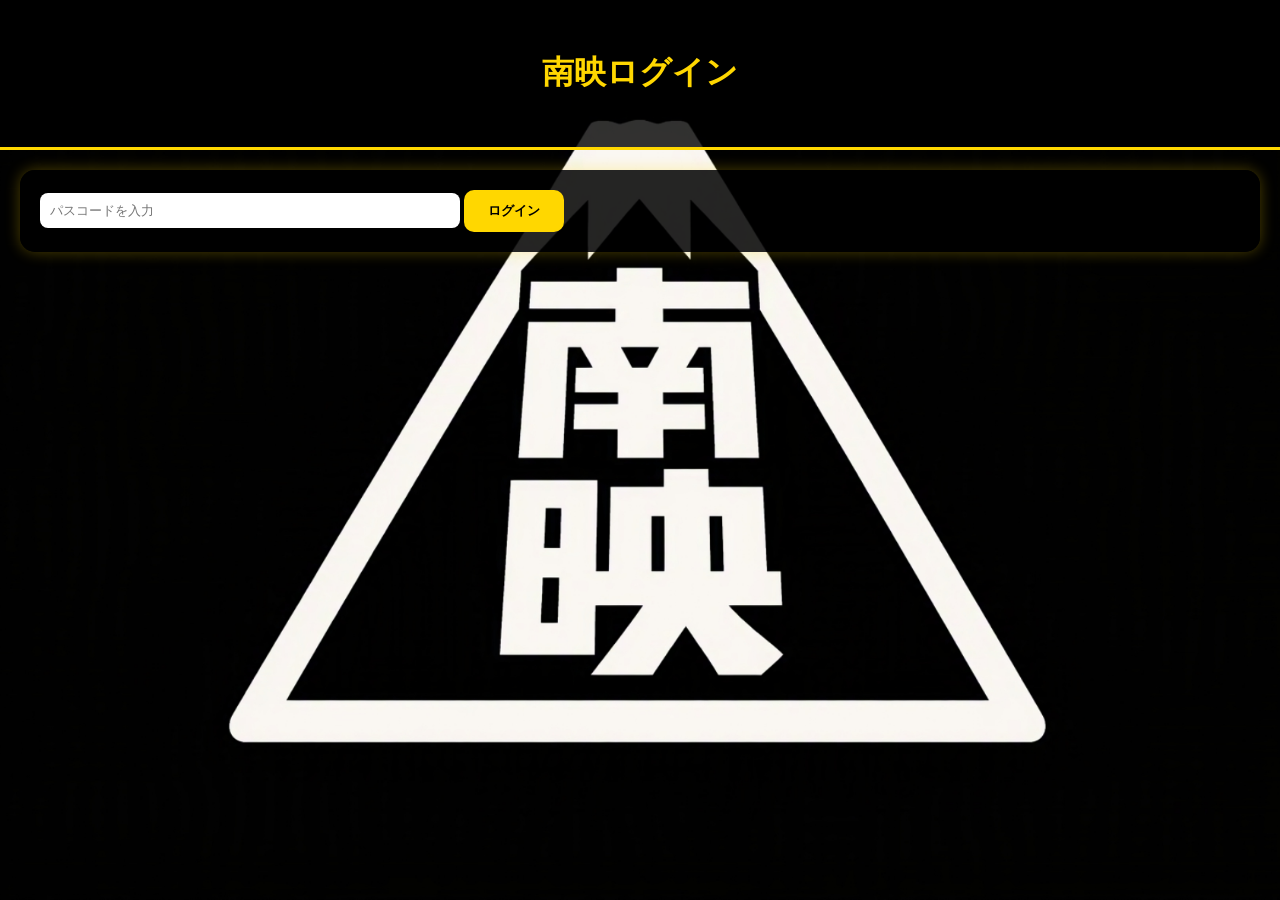
<file: gamemenu.html>
<script>
if (sessionStorage.getItem("nanei_login") !== "ok") {
  location.replace("login.html");
}
</script>
<!DOCTYPE html>
<html lang="ja">
<head>
<meta charset="UTF-8">
<meta name="viewport" content="width=device-width, initial-scale=1.0">
<title>南映ゲームメニュー</title>
<link rel="stylesheet" href="style.css">
<style>
.menu-wrap {
  max-width: 560px;
  margin: 0 auto;
  display: flex;
  flex-direction: column;
  gap: 14px;
}
.game-card {
  display: flex;
  flex-direction: column;
  gap: 8px;
  text-align: left;
  border-left: 5px solid #dc2626;
}
.game-card.hoi {
  border-left-color: #2563eb;
}
.game-header {
  display: flex;
  justify-content: space-between;
  align-items: center;
  gap: 8px;
}
.game-title {
  font-size: 18px;
  font-weight: bold;
  margin: 0;
}
.tag {
  font-size: 11px;
  font-weight: bold;
  padding: 3px 8px;
  border-radius: 999px;
  background: rgba(220, 38, 38, 0.15);
  color: #b91c1c;
}
.tag.blue {
  background: rgba(37, 99, 235, 0.15);
  color: #1d4ed8;
}
.game-desc {
  font-size: 13px;
  margin: 0;
  line-height: 1.5;
}
.play-btn {
  width: 100%;
  padding: 12px;
  font-size: 16px;
  font-weight: bold;
  margin-top: 4px;
}
.status-preview {
  font-size: 12px;
  padding: 8px 10px;
  border-radius: 8px;
  background: rgba(15, 23, 42, 0.06);
}
</style>
</head>
<body>

<header>
  <h1>南映ゲームメニュー</h1>
  <p>遊びたいゲームを選んでスタート！</p>
</header>

<div class="menu-wrap" id="gameList">

  <!-- 1. ナンザンクリッカー -->
  <div class="card game-card">
    <div class="game-header">
      <h2 class="game-title">ナンザンクリッカー</h2>
      <span class="tag">鬼畜サバイバル</span>
    </div>
    <p class="game-desc">
      タップ＆自動生産（カーソル・グリコ・ワオキツネザル・南山）でPTを稼ぎ、スライム伝説風バトルと転生に挑むクリッカーゲーム。
    </p>
    <div class="status-preview" id="clickerPreview">
      前回プレイヤー：未プレイ
    </div>
    <a href="clicker.html">
      <button class="play-btn">ナンザンクリッカーを遊ぶ</button>
    </a>
  </div>

  <!-- 2. Hearts of Nanzan ～マダガスカル王国の逆襲～ -->
  <div class="card game-card hoi">
    <div class="game-header">
      <h2 class="game-title">Hearts of Nanzan ～マダガスカル王国の逆襲～</h2>
      <span class="tag blue">HoI4風大戦略</span>
    </div>
    <p class="game-desc">
      国王陣営・内戦陣営の国家方針、特殊樹木兵器研究、イギリス本土陥落＆フランス健在世界線、強大化する外国勢力と戦う大戦略。
    </p>
    <div class="status-preview" id="hoiPreview">
      セーブ状況：未開始
    </div>
    <a href="hoi4.html">
      <button class="play-btn">マダガスカル大戦略を遊ぶ</button>
    </a>
  </div>

  <!-- 将来ゲームを追加するときは、この上に同じ <div class="card game-card">...</div> を貼り足すだけでOK -->

  <!-- 会員ページへ戻る -->
  <div class="card">
    <a href="menu.html">
      <button style="width:100%;">会員ページへ戻る</button>
    </a>
  </div>

</div>

<script>
(function loadPreviews() {
  // クリッカーの前回データ表示
  const lastUser = localStorage.getItem("nanzanHardcoreLastUser");
  const clickerEl = document.getElementById("clickerPreview");
  if (lastUser) {
    const raw = localStorage.getItem("nanzanHardcoreUser_" + lastUser);
    if (raw) {
      const d = JSON.parse(raw);
      clickerEl.textContent = `前回プレイヤー：${lastUser}（ステージ ${d.stage || 1} ／ 転生 ${d.rebirthCount || 0}回）`;
    } else {
      clickerEl.textContent = `前回プレイヤー：${lastUser}`;
    }
  }

  // マダガスカル大戦略のセーブ状況表示
  const hoiEl = document.getElementById("hoiPreview");
  const hoiRaw = localStorage.getItem("heartsOfNanzanResearchWorldSave_v1");
  if (hoiRaw) {
    const h = JSON.parse(hoiRaw);
    const factionLabel = h.faction === "rebel" ? "内戦陣営" : "国王陣営";
    const year = Math.floor((h.dayCount || 0) / 365) + 1;
    const dayOfYear = ((h.dayCount || 0) % 365) + 1;
    hoiEl.textContent = `進行中：${year}年目 ${dayOfYear}日目 ／ ${factionLabel} ／ 戦力 ${h.armyPower || 120}`;
  }
})();
</script>

</body>
</html>
</file>
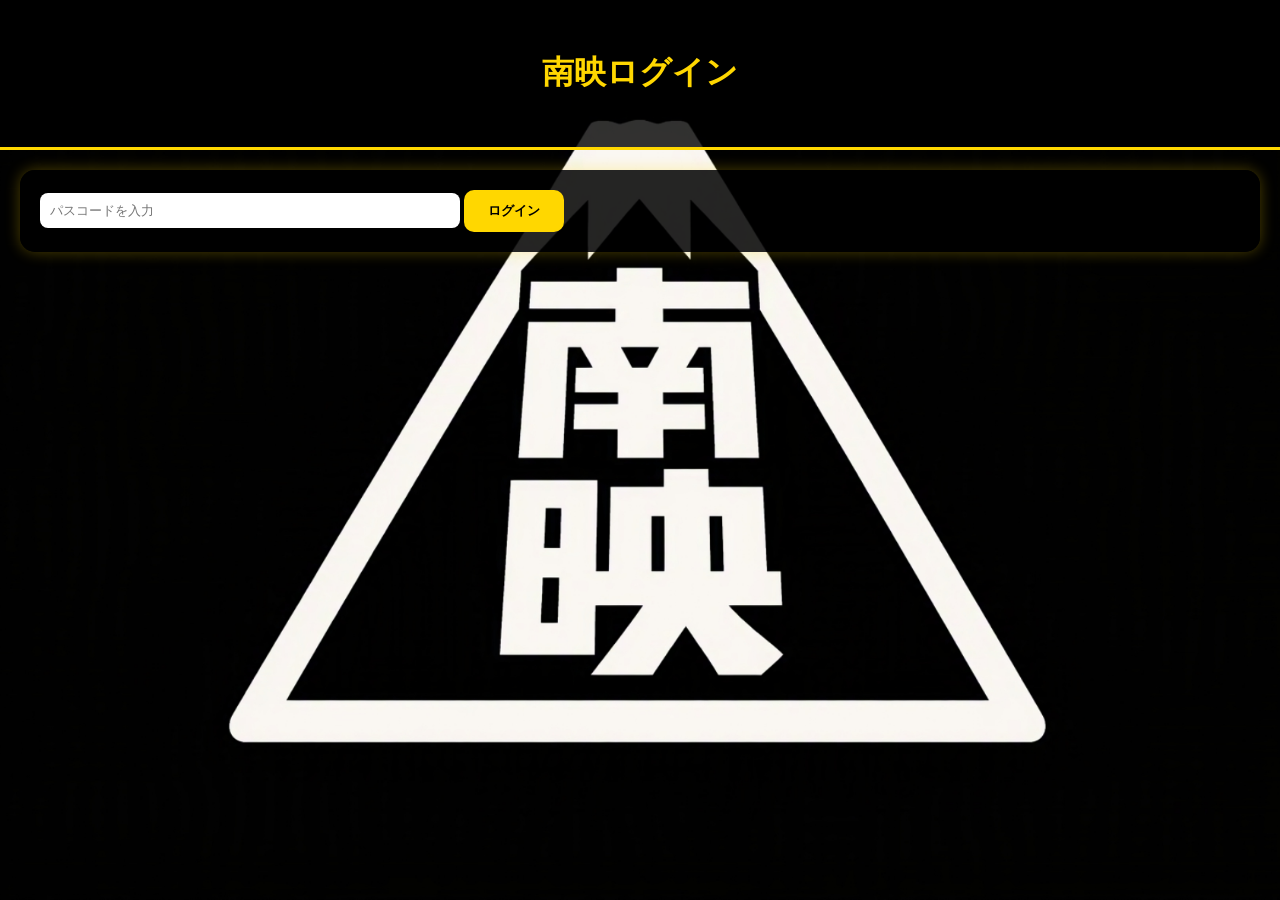
<file: hoi4.html>
<script>
if (sessionStorage.getItem("nanei_login") !== "ok") {
  location.replace("login.html");
}
</script>
<!DOCTYPE html>
<html lang="ja">
<head>
<meta charset="UTF-8">
<meta name="viewport" content="width=device-width, initial-scale=1.0">
<title>Hearts of Nanzan: マダガスカル王国の逆襲</title>
<style>
* { box-sizing: border-box; }
html, body {
  margin: 0;
  padding: 0;
  width: 100%;
  height: 100%;
  overflow: hidden;
  background: #050d18;
  color: #f8fafc;
  font-family: sans-serif;
}

/* HoI4風 トップバー */
.hoi-topbar {
  position: fixed;
  top: 0;
  left: 0;
  right: 0;
  height: 54px;
  z-index: 40;
  background: rgba(10, 18, 30, 0.95);
  border-bottom: 1px solid #334155;
  display: flex;
  align-items: center;
  justify-content: space-between;
  padding: 0 10px;
  gap: 8px;
  overflow-x: auto;
}
.top-stats {
  display: flex;
  align-items: center;
  gap: 9px;
  font-size: 12px;
  white-space: nowrap;
}
.top-stat strong {
  color: #fde047;
  font-size: 13px;
}
.top-stat.navy-stat strong {
  color: #7dd3fc;
}
.top-actions {
  display: flex;
  align-items: center;
  gap: 5px;
  flex-shrink: 0;
}
button, select {
  background: #1e293b;
  color: #f8fafc;
  border: 1px solid #475569;
  border-radius: 6px;
  padding: 5px 9px;
  font-size: 12px;
  cursor: pointer;
}
button:hover:not(:disabled) {
  background: #334155;
  border-color: #94a3b8;
}
button:disabled {
  opacity: 0.45;
  cursor: not-allowed;
}
button.primary {
  background: #1d4ed8;
  border-color: #60a5fa;
  font-weight: bold;
}

/* 画面いっぱいの世界地図ビューポート */
.map-viewport {
  position: fixed;
  top: 54px;
  left: 0;
  right: 0;
  bottom: 0;
  background: #0b192c;
  overflow: hidden;
  cursor: grab;
  user-select: none;
}
.map-viewport.dragging {
  cursor: grabbing;
}
.map-canvas {
  position: relative;
  width: 1400px;
  height: 616px;
  transform-origin: 0 0;
}
.map-bg-img {
  width: 100%;
  height: 100%;
  object-fit: fill;
  display: block;
  pointer-events: none;
  filter: contrast(1.04) brightness(0.96);
}

/* 地図上の地域ノード */
.map-node {
  position: absolute;
  transform: translate(-50%, -50%);
  z-index: 10;
  display: inline-flex;
  align-items: center;
  gap: 4px;
  padding: 2px 7px;
  border-radius: 999px;
  font-size: 10px;
  font-weight: bold;
  color: #ffffff;
  border: 1.5px solid rgba(255, 255, 255, 0.9);
  box-shadow: 0 2px 8px rgba(0, 0, 0, 0.55);
  cursor: pointer;
  white-space: nowrap;
}
.map-node:hover {
  transform: translate(-50%, -50%) scale(1.08);
  z-index: 12;
}
.map-node.selected {
  outline: 2px solid #fde047;
}

/* 地図上に直接表示する師団ユニットカウンター（HoI4風） */
.division-counter {
  position: absolute;
  transform: translate(-50%, -145%);
  z-index: 16;
  display: inline-flex;
  align-items: stretch;
  border-radius: 4px;
  overflow: hidden;
  border: 1.5px solid #f8fafc;
  box-shadow: 0 4px 10px rgba(0, 0, 0, 0.7);
  cursor: pointer;
  font-size: 11px;
  font-weight: bold;
  white-space: nowrap;
}
.division-counter:hover {
  transform: translate(-50%, -145%) scale(1.08);
  z-index: 20;
}
.division-counter.selected-source {
  outline: 2.5px solid #fde047;
  box-shadow: 0 0 14px rgba(253, 224, 71, 0.85);
}
.div-icon-box {
  background: #0f172a;
  color: #fde047;
  padding: 2px 6px;
  display: flex;
  align-items: center;
  gap: 3px;
}
.div-count-box {
  background: #16a34a;
  color: #ffffff;
  padding: 2px 7px;
  display: flex;
  align-items: center;
}
.division-counter.enemy .div-count-box {
  background: #dc2626;
}

/* 海軍艦隊ピン */
.fleet-pin {
  position: absolute;
  transform: translate(-50%, 45%);
  z-index: 14;
  display: inline-flex;
  align-items: center;
  gap: 4px;
  padding: 2px 7px;
  border-radius: 6px;
  font-size: 10px;
  font-weight: bold;
  background: #0369a1;
  color: #e0f2fe;
  border: 1.5px solid #bae6fd;
  box-shadow: 0 3px 10px rgba(0, 0, 0, 0.65);
  cursor: pointer;
  white-space: nowrap;
}

.owner-madagascar { background: #15803d; }
.owner-france { background: #2563eb; }
.owner-germany { background: #6d28d9; }
.owner-uk { background: #1e3a8a; }
.owner-other { background: #b45309; }

/* 地図下部のコンパクト戦況バー */
.map-hud-bottom {
  position: fixed;
  left: 12px;
  bottom: 12px;
  z-index: 25;
  max-width: 780px;
  background: rgba(10, 18, 30, 0.92);
  border: 1px solid #334155;
  border-radius: 10px;
  padding: 8px 12px;
  font-size: 12px;
  backdrop-filter: blur(4px);
}
.map-legend {
  display: flex;
  flex-wrap: wrap;
  align-items: center;
  gap: 8px;
  margin-top: 5px;
  font-size: 11px;
}
.legend-item {
  display: inline-flex;
  align-items: center;
  gap: 4px;
}
.legend-dot {
  width: 10px;
  height: 10px;
  border-radius: 2px;
  display: inline-block;
}

/* フローティングウィンドウ */
.float-win {
  position: fixed;
  top: 72px;
  right: 18px;
  width: min(860px, calc(100vw - 36px));
  max-height: calc(100vh - 92px);
  z-index: 35;
  background: rgba(12, 20, 35, 0.96);
  border: 1px solid #475569;
  border-radius: 12px;
  box-shadow: 0 18px 40px rgba(0, 0, 0, 0.65);
  display: none;
  flex-direction: column;
  overflow: hidden;
}
.float-win.open {
  display: flex;
}
.win-header {
  background: #1e293b;
  padding: 10px 14px;
  display: flex;
  justify-content: space-between;
  align-items: center;
  cursor: move;
  user-select: none;
  border-bottom: 1px solid #334155;
}
.win-title {
  font-weight: bold;
  font-size: 14px;
}
.win-body {
  padding: 12px 14px;
  overflow-y: auto;
  font-size: 12px;
}
.tab-row {
  display: flex;
  gap: 6px;
  flex-wrap: wrap;
  margin-bottom: 10px;
}
.grid-3 {
  display: grid;
  grid-template-columns: repeat(auto-fit, minmax(210px, 1fr));
  gap: 8px;
}
.grid-2 {
  display: grid;
  grid-template-columns: repeat(auto-fit, minmax(260px, 1fr));
  gap: 8px;
}
.res-item, .focus-item, .mod-box, .prov-item, .line-box {
  border: 1px solid #334155;
  border-radius: 8px;
  padding: 8px 10px;
  background: rgba(30, 41, 59, 0.55);
}
.res-item.done, .focus-item.done {
  border-color: #22c55e;
  background: rgba(22, 163, 74, 0.16);
}
.res-item.active, .focus-item.active {
  border-color: #eab308;
  background: rgba(234, 179, 8, 0.16);
}
.badge {
  display: inline-block;
  font-size: 10px;
  padding: 1px 6px;
  border-radius: 999px;
  font-weight: bold;
  background: rgba(59, 130, 246, 0.25);
  color: #93c5fd;
  margin-top: 4px;
}
.badge.done {
  background: rgba(34, 197, 94, 0.25);
  color: #86efac;
}
.bar-bg {
  width: 100%;
  height: 8px;
  background: #334155;
  border-radius: 999px;
  overflow: hidden;
  margin: 5px 0;
}
.bar-fill {
  height: 100%;
  background: #3b82f6;
}
.log-feed {
  max-height: 240px;
  overflow-y: auto;
  font-size: 12px;
  line-height: 1.55;
}
</style>
</head>
<body>

<!-- 上部バー -->
<div class="hoi-topbar">
  <div class="top-stats">
    <span class="top-stat">ターン <strong id="dispTurn">1</strong></span>
    <span class="top-stat">陣営 <strong id="dispFaction">マダガスカル</strong></span>
    <span class="top-stat">総師団 <strong id="dispDivisions">6</strong></span>
    <span class="top-stat navy-stat">海軍 <strong id="dispNavy">8隻 / 海戦力85</strong></span>
    <span class="top-stat">研究枠 <strong id="dispResSlots">0/3</strong></span>
    <span class="top-stat">PP <strong id="dispPP">50</strong></span>
    <span class="top-stat">工場/造船 <strong id="dispFactories">12/3</strong></span>
    <span class="top-stat">人的 <strong id="dispManpower">15,000</strong></span>
    <span class="top-stat">陸戦力 <strong id="dispArmyPower">130</strong></span>
  </div>

  <div class="top-actions">
    <select id="factionSelect" onchange="changeFaction(this.value)">
      <option value="madagascar">マダガスカル(枠3)</option>
      <option value="axis">枢軸:独・日(枠4)</option>
      <option value="allies">連合:米・仏(枠5)</option>
      <option value="comintern">コミンテルン:ソ連(枠4)</option>
    </select>
    <button class="primary" onclick="toggleWindow('winResearch')">研究</button>
    <button class="primary" onclick="toggleWindow('winFocus')">国家方針(100)</button>
    <button onclick="toggleWindow('winBuild')">建築・生産ライン</button>
    <button onclick="toggleWindow('winLog')">ログ</button>
    <button onclick="advanceTurn()">次ターン</button>
    <button onclick="saveGame()">保存</button>
    <a href="game_menu.html"><button>戻る</button></a>
  </div>
</div>

<!-- 画面いっぱいのMapChart世界地図ビューポート -->
<div id="mapViewport" class="map-viewport">
  <div id="mapCanvas" class="map-canvas">
    <img src="MapChart_Map.png" alt="World Map" class="map-bg-img">
    <div id="mapNodesLayer"></div>
    <div id="divisionCountersLayer"></div>
    <div id="fleetPinsLayer"></div>
  </div>
</div>

<!-- 左下HUD -->
<div class="map-hud-bottom">
  <div id="mapInfoBox">地図上の「⚔ 師団カウンター」をクリックして移動元を選び、別の地域や敵領をクリックすると移動・進軍できます。</div>
  <div class="map-legend">
    <span class="legend-item"><span class="legend-dot" style="background:#16a34a;"></span>自軍師団</span>
    <span class="legend-item"><span class="legend-dot" style="background:#dc2626;"></span>敵師団</span>
    <span class="legend-item"><span class="legend-dot" style="background:#0369a1;"></span>海軍艦隊</span>
    <span class="legend-item"><span class="legend-dot" style="background:#2563eb;"></span>フランス</span>
    <span class="legend-item"><span class="legend-dot" style="background:#6d28d9;"></span>ドイツ</span>
    <span class="legend-item"><span class="legend-dot" style="background:#1e3a8a;"></span>イギリス/旧英領</span>
    <span class="legend-item"><span class="legend-dot" style="background:#b45309;"></span>周辺諸国</span>
    <button style="padding:2px 6px; font-size:11px;" onclick="setMapView('world')">全体</button>
    <button style="padding:2px 6px; font-size:11px;" onclick="setMapView('indian_ocean')">インド洋拡大</button>
    <button style="padding:2px 6px; font-size:11px;" onclick="setMapView('europe')">欧州拡大</button>
    <button style="padding:2px 6px; font-size:11px;" onclick="zoomAtCenter(1.25)">＋</button>
    <button style="padding:2px 6px; font-size:11px;" onclick="zoomAtCenter(0.8)">－</button>
  </div>
</div>

<!-- 研究ウィンドウ -->
<div id="winResearch" class="float-win">
  <div class="win-header" onmousedown="startDrag(event, 'winResearch')">
    <span class="win-title">研究ツリー＆10ptモジュール配分</span>
    <button onclick="toggleWindow('winResearch')">✕</button>
  </div>
  <div class="win-body">
    <div class="tab-row">
      <button onclick="setTechTab('army')">陸軍研究</button>
      <button onclick="setTechTab('navy')">海軍研究</button>
      <button onclick="setTechTab('air')">空軍研究</button>
      <button onclick="setTechTab('modules')">モジュール(10pt)</button>
    </div>
    <div id="techContent"></div>
  </div>
</div>

<!-- 国家方針ウィンドウ -->
<div id="winFocus" class="float-win">
  <div class="win-header" onmousedown="startDrag(event, 'winFocus')">
    <span class="win-title">国家方針（フォーカスツリー・全100個）</span>
    <button onclick="toggleWindow('winFocus')">✕</button>
  </div>
  <div class="win-body">
    <div id="activeFocusBox" style="margin-bottom:8px;">進行中：<strong>なし</strong></div>
    <div class="tab-row">
      <button onclick="setNfTab('madagascar')">マダガスカル(34)</button>
      <button onclick="setNfTab('axis')">枢軸:独・日(22)</button>
      <button onclick="setNfTab('allies')">連合:米・仏(22)</button>
      <button onclick="setNfTab('comintern')">コミンテルン(22)</button>
    </div>
    <div id="focusList"></div>
  </div>
</div>

<!-- 建築・生産ラインウィンドウ -->
<div id="winBuild" class="float-win">
  <div class="win-header" onmousedown="startDrag(event, 'winBuild')">
    <span class="win-title">プロヴィンス別 建築（HoI4スロット上限）＆ 生産ライン</span>
    <button onclick="toggleWindow('winBuild')">✕</button>
  </div>
  <div class="win-body">
    <div class="tab-row">
      <button onclick="setBuildTab('province')">プロヴィンス建築</button>
      <button onclick="setBuildTab('lines')">生産ライン</button>
      <button onclick="setBuildTab('forces')">師団・艦艇編成</button>
    </div>
    <div id="buildContent"></div>
  </div>
</div>

<!-- ログウィンドウ -->
<div id="winLog" class="float-win">
  <div class="win-header" onmousedown="startDrag(event, 'winLog')">
    <span class="win-title">戦況・情勢ログ</span>
    <button onclick="toggleWindow('winLog')">✕</button>
  </div>
  <div class="win-body">
    <div id="eventLog" class="log-feed"></div>
    <div style="margin-top:10px;">
      <button onclick="resetGame()">最初からやり直す</button>
    </div>
  </div>
</div>

<script>
const SAVE_KEY = "nanzanHoiProvBuildLines_v1";
const CANVAS_W = 1400;
const CANVAS_H = 616;

const FACTION_META = {
  madagascar: { label: "マダガスカル", slots: 3, buildCap: 6, dockCap: 3 },
  axis: { label: "枢軸(独・日)", slots: 4, buildCap: 7, dockCap: 4 },
  allies: { label: "連合(米・仏)", slots: 5, buildCap: 8, dockCap: 4 },
  comintern: { label: "コミンテルン(ソ連)", slots: 4, buildCap: 8, dockCap: 2 }
};

const TECH_ITEMS = {
  army: [
    { id: "inf1", name: "一型歩兵銃", turns: 3, req: null, dmg: 12, def: 0 },
    { id: "army_dmg_base", name: "ダメージ増加（歩兵基本）", turns: 3, req: "inf1", dmg: 14, def: 0 },
    { id: "aa1_3", name: "対空砲1型〜3型", turns: 5, req: "army_dmg_base", dmg: 20, def: 15 },
    { id: "inf2", name: "歩兵銃2型", turns: 4, req: "army_dmg_base", dmg: 18, def: 5 },
    { id: "inf2_dmg", name: "ダメージ増加（歩兵2型）", turns: 3, req: "inf2", dmg: 18, def: 0 },
    { id: "inf3", name: "歩兵銃3型", turns: 5, req: "inf2_dmg", dmg: 28, def: 10 },
    { id: "tank1_3", name: "戦車1型〜3型", turns: 6, req: "inf2", dmg: 35, def: 25 },
    { id: "arty1_3", name: "野砲1型〜3型", turns: 6, req: "inf2", dmg: 32, def: 14 },
    { id: "sup1", name: "支援物資", turns: 3, req: null, dmg: 0, def: 14 },
    { id: "army_def_base", name: "ダメージ軽減", turns: 3, req: "sup1", dmg: 0, def: 16 },
    { id: "sup2", name: "支援物資2型", turns: 4, req: "army_def_base", dmg: 5, def: 20 },
    { id: "army_def1", name: "防御力増加", turns: 3, req: "sup2", dmg: 0, def: 22 },
    { id: "sup3", name: "支援物資3型", turns: 5, req: "army_def1", dmg: 10, def: 28 },
    { id: "nv1_2", name: "暗視装置1〜2型", turns: 4, req: "army_def_base", dmg: 12, def: 16 },
    { id: "army_def2", name: "防御力増加（暗視）", turns: 3, req: "nv1_2", dmg: 0, def: 24 },
    { id: "para1_3", name: "空挺兵1型〜3型", turns: 5, req: "sup2", dmg: 28, def: 18 },
    { id: "rang1_3", name: "レンジャー1型〜3型", turns: 5, req: "sup2", dmg: 30, def: 22 }
  ],
  navy: [
    { id: "trans", name: "輸送船", turns: 3, req: null, dmg: 0, def: 10 },
    { id: "sub1_3", name: "潜水艇1〜3型（独立）", turns: 5, req: null, dmg: 28, def: 20 },
    { id: "mar1", name: "海兵1", turns: 3, req: "trans", dmg: 16, def: 12 },
    { id: "mar_dmg1", name: "ダメージ増加（海兵1）", turns: 3, req: "mar1", dmg: 16, def: 0 },
    { id: "mar2", name: "海兵2", turns: 4, req: "mar_dmg1", dmg: 24, def: 16 },
    { id: "mar_dmg2", name: "ダメージ増加（海兵2）", turns: 3, req: "mar2", dmg: 20, def: 0 },
    { id: "mar3", name: "海兵3", turns: 5, req: "mar_dmg2", dmg: 32, def: 22 },
    { id: "cv1_3", name: "空母1型〜3型", turns: 6, req: "trans", dmg: 38, def: 28 },
    { id: "bb1_3", name: "戦艦1〜3", turns: 6, req: "trans", dmg: 44, def: 36 },
    { id: "ca1_3", name: "巡洋1〜3", turns: 5, req: "trans", dmg: 28, def: 22 },
    { id: "dd1_3", name: "駆逐1〜3", turns: 4, req: "trans", dmg: 22, def: 18 }
  ],
  air: [
    { id: "cas1_3", name: "CAS1型〜3型", turns: 5, req: null, dmg: 34, def: 18 },
    { id: "air_dmg1", name: "ダメージ増加（空軍①）", turns: 3, req: "cas1_3", dmg: 16, def: 0 },
    { id: "air_def1", name: "防御増加（空軍①）", turns: 3, req: "air_dmg1", dmg: 0, def: 16 },
    { id: "fig1_3", name: "戦闘機1型〜3型", turns: 5, req: "air_def1", dmg: 36, def: 22 },
    { id: "air_dmg2", name: "ダメージ増加（空軍②）", turns: 3, req: "fig1_3", dmg: 18, def: 0 },
    { id: "air_def2", name: "防御増加（空軍②）", turns: 3, req: "air_dmg2", dmg: 0, def: 18 }
  ]
};

const NF_LIST = [
  { id: "mad_01", faction: "madagascar", name: "①フランスからの脱却", turns: 3, req: null, desc: "PP+35、工場+2。", eff: { pp: 35, fac: 2 } },
  { id: "mad_02", faction: "madagascar", name: "アンタナナリボ中央行政庁", turns: 3, req: "mad_01", desc: "PP+25、工場+1。", eff: { pp: 25, fac: 1 } },
  { id: "mad_03", faction: "madagascar", name: "1,ナンザン王のもとに集う", turns: 3, req: "mad_02", desc: "陸戦力+45、師団+2。", eff: { army: 45, div: 2 } },
  { id: "mad_04", faction: "madagascar", name: "2,ナンザン王への反抗", turns: 3, req: "mad_02", desc: "人的+8,000、PP+25。", eff: { mp: 8000, pp: 25 } },
  { id: "mad_05", faction: "madagascar", name: "①連合入り（即英仏植民地割譲）", turns: 4, req: "mad_02", desc: "レユニオン・セイロン割譲、PP+20。", eff: { route: "①連合入り", annex: ["reunion", "ceylon"], pp: 20 } },
  { id: "mad_06", faction: "madagascar", name: "②枢軸入り（史実・フランス打倒）", turns: 4, req: "mad_02", desc: "陸戦力+70、海戦力+20。", eff: { route: "②枢軸入り", army: 70, navy: 20 } },
  { id: "mad_07", faction: "madagascar", name: "③共産入り（人的資源最高）", turns: 4, req: "mad_02", desc: "人的+30,000、工場+2。", eff: { route: "③共産入り", mp: 30000, fac: 2 } },
  { id: "mad_08", faction: "madagascar", name: "④独自路線（世界征服）", turns: 5, req: "mad_02", desc: "工場+6、陸戦力+85、艦艇+3。", eff: { route: "④独自路線", fac: 6, army: 85, ships: 3, navy: 25 } },
  { id: "mad_09", faction: "madagascar", name: "島内鉄道＆インフラ網整備", turns: 3, req: "mad_01", desc: "工場+2、PP+15。", eff: { fac: 2, pp: 15 } },
  { id: "mad_10", faction: "madagascar", name: "バオバブ重工業団地", turns: 4, req: "mad_09", desc: "工場+4、陸戦力+15。", eff: { fac: 4, army: 15 } },
  { id: "mad_11", faction: "madagascar", name: "軍需工廠の集中拡張", turns: 4, req: "mad_10", desc: "工場+4、師団+1。", eff: { fac: 4, div: 1 } },
  { id: "mad_12", faction: "madagascar", name: "王立科学アカデミー創設", turns: 4, req: "mad_10", desc: "研究枠+1、PP+20。", eff: { slot: 1, pp: 20 } },
  { id: "mad_13", faction: "madagascar", name: "高度技術研究所の拡充", turns: 5, req: "mad_12", desc: "研究枠+1、陸戦力+20。", eff: { slot: 1, army: 20 } },
  { id: "mad_14", faction: "madagascar", name: "資源採掘公社（クロム・黒鉛）", turns: 3, req: "mad_09", desc: "PP+30、工場+2。", eff: { pp: 30, fac: 2 } },
  { id: "mad_15", faction: "madagascar", name: "国家総動員法（人的基盤）", turns: 3, req: "mad_14", desc: "人的+12,000、PP+15。", eff: { mp: 12000, pp: 15 } },
  { id: "mad_16", faction: "madagascar", name: "南山王立陸軍士官学校", turns: 3, req: "mad_03", desc: "陸戦力+25、師団+1。", eff: { army: 25, div: 1 } },
  { id: "mad_17", faction: "madagascar", name: "ジャングル・レンジャー練成", turns: 3, req: "mad_16", desc: "陸戦力+30、人的+3,000。", eff: { army: 30, mp: 3000 } },
  { id: "mad_18", faction: "madagascar", name: "装甲機甲部隊の編成", turns: 4, req: "mad_16", desc: "陸戦力+35、工場+2。", eff: { army: 35, fac: 2 } },
  { id: "mad_19", faction: "madagascar", name: "沿岸要塞＆対空防衛網", turns: 3, req: "mad_17", desc: "陸戦力+25、工場+1。", eff: { army: 25, fac: 1 } },
  { id: "mad_20", faction: "madagascar", name: "ディエゴ・スアレス軍港拡張", turns: 3, req: "mad_01", desc: "造船所+2、艦艇+2。", eff: { dock: 2, ships: 2, navy: 15 } },
  { id: "mad_21", faction: "madagascar", name: "インド洋通商破壊艦隊", turns: 4, req: "mad_20", desc: "艦艇+3、海戦力+30。", eff: { ships: 3, navy: 30 } },
  { id: "mad_22", faction: "madagascar", name: "水陸両用強襲ドクトリン", turns: 4, req: "mad_21", desc: "海戦力+25、師団+1。", eff: { navy: 25, div: 1 } },
  { id: "mad_23", faction: "madagascar", name: "モザンビーク海峡制海権", turns: 4, req: "mad_21", desc: "海戦力+35、PP+20。", eff: { navy: 35, pp: 20 } },
  { id: "mad_24", faction: "madagascar", name: "南山帝国空軍の創設", turns: 3, req: "mad_01", desc: "陸戦力+20、海戦力+15。", eff: { army: 20, navy: 15 } },
  { id: "mad_25", faction: "madagascar", name: "インド洋洋上哨戒航空隊", turns: 4, req: "mad_24", desc: "海戦力+30、工場+1。", eff: { navy: 30, fac: 1 } },
  { id: "mad_26", faction: "madagascar", name: "マスカリン諸島（レユニオン）請求", turns: 3, req: "mad_06", desc: "PP+20、陸戦力+20。", eff: { pp: 20, army: 20 } },
  { id: "mad_27", faction: "madagascar", name: "南部アフリカ回廊の確保", turns: 4, req: "mad_18", desc: "工場+3、師団+2。", eff: { fac: 3, div: 2 } },
  { id: "mad_28", faction: "madagascar", name: "セイロン・インド洋要衝作戦", turns: 4, req: "mad_23", desc: "造船所+2、海戦力+30。", eff: { dock: 2, navy: 30 } },
  { id: "mad_29", faction: "madagascar", name: "喜望峰航路の封鎖", turns: 4, req: "mad_27", desc: "海戦力+35、PP+25。", eff: { navy: 35, pp: 25 } },
  { id: "mad_30", faction: "madagascar", name: "全アフリカ解放・連邦構想", turns: 5, req: "mad_27", desc: "人的+15,000、工場+4。", eff: { mp: 15000, fac: 4 } },
  { id: "mad_31", faction: "madagascar", name: "欧州遠征軍の派遣", turns: 5, req: "mad_28", desc: "陸戦力+50、師団+2。", eff: { army: 50, div: 2 } },
  { id: "mad_32", faction: "madagascar", name: "大洋横断艦隊の整備", turns: 4, req: "mad_29", desc: "艦艇+4、海戦力+40。", eff: { ships: 4, navy: 40 } },
  { id: "mad_33", faction: "madagascar", name: "南山帝国の覇権宣言", turns: 5, req: "mad_08", desc: "PP+50、陸戦力+60、海戦力+40。", eff: { pp: 50, army: 60, navy: 40 } },
  { id: "mad_34", faction: "madagascar", name: "世界秩序の再編（最終方針）", turns: 6, req: "mad_33", desc: "工場+6、師団+3、艦艇+3。", eff: { fac: 6, div: 3, ships: 3 } },

  { id: "axis_01", faction: "axis", name: "四ヵ年計画の始動", turns: 3, req: null, desc: "工場+4、PP+20。", eff: { fac: 4, pp: 20 } },
  { id: "axis_02", faction: "axis", name: "アウトバーン＆軍需整備", turns: 3, req: "axis_01", desc: "工場+3、陸戦力+15。", eff: { fac: 3, army: 15 } },
  { id: "axis_03", faction: "axis", name: "合成燃料・資源開発", turns: 3, req: "axis_02", desc: "PP+25、工場+2。", eff: { pp: 25, fac: 2 } },
  { id: "axis_04", faction: "axis", name: "カイザー・ヴィルヘルム研究所", turns: 4, req: "axis_02", desc: "研究枠+1、陸戦力+20。", eff: { slot: 1, army: 20 } },
  { id: "axis_05", faction: "axis", name: "電撃戦ドクトリン（Blitzkrieg）", turns: 3, req: "axis_01", desc: "陸戦力+45、師団+2。", eff: { army: 45, div: 2 } },
  { id: "axis_06", faction: "axis", name: "装甲師団の高速突破", turns: 4, req: "axis_05", desc: "陸戦力+40、工場+2。", eff: { army: 40, fac: 2 } },
  { id: "axis_07", faction: "axis", name: "西方電撃作戦（対仏・低地）", turns: 4, req: "axis_06", desc: "陸戦力+45、PP+25。", eff: { army: 45, pp: 25 } },
  { id: "axis_08", faction: "axis", name: "アシカ作戦・英本土圧迫", turns: 4, req: "axis_07", desc: "海戦力+30、艦艇+2。", eff: { navy: 30, ships: 2 } },
  { id: "axis_09", faction: "axis", name: "Uボート群狼作戦（大西洋）", turns: 3, req: "axis_05", desc: "艦艇+3、海戦力+35。", eff: { ships: 3, navy: 35 } },
  { id: "axis_10", faction: "axis", name: "ルフトバッフェ急降下爆撃", turns: 3, req: "axis_05", desc: "陸戦力+25、海戦力+15。", eff: { army: 25, navy: 15 } },
  { id: "axis_11", faction: "axis", name: "アフリカ軍団（Afrikakorps）", turns: 4, req: "axis_07", desc: "師団+2、陸戦力+30。", eff: { div: 2, army: 30 } },
  { id: "axis_12", faction: "axis", name: "バルバロッサ準備（東部戦線）", turns: 4, req: "axis_07", desc: "人的+10,000、陸戦力+40。", eff: { mp: 10000, army: 40 } },
  { id: "axis_13", faction: "axis", name: "大東亜共栄圏の提唱", turns: 3, req: null, desc: "PP+30、工場+3。", eff: { pp: 30, fac: 3 } },
  { id: "axis_14", faction: "axis", name: "八八艦隊＆航空母艦機動部隊", turns: 4, req: "axis_13", desc: "造船所+3、艦艇+3、海戦力+40。", eff: { dock: 3, ships: 3, navy: 40 } },
  { id: "axis_15", faction: "axis", name: "大陸打通＆兵站強化", turns: 3, req: "axis_13", desc: "師団+2、人的+8,000。", eff: { div: 2, mp: 8000 } },
  { id: "axis_16", faction: "axis", name: "南方資源地帯確保作戦", turns: 4, req: "axis_14", desc: "工場+4、海戦力+30。", eff: { fac: 4, navy: 30 } },
  { id: "axis_17", faction: "axis", name: "インド洋枢軸連携（マダガスカル）", turns: 4, req: "axis_16", desc: "海戦力+35、PP+20。", eff: { navy: 35, pp: 20 } },
  { id: "axis_18", faction: "axis", name: "総力戦体制の確立", turns: 4, req: "axis_12", desc: "工場+5、人的+12,000。", eff: { fac: 5, mp: 12000 } },
  { id: "axis_19", faction: "axis", name: "防空迎撃＆ジェット研究", turns: 4, req: "axis_04", desc: "陸戦力+35、PP+20。", eff: { army: 35, pp: 20 } },
  { id: "axis_20", faction: "axis", name: "大西洋の壁・要塞化", turns: 3, req: "axis_08", desc: "陸戦力+30、工場+2。", eff: { army: 30, fac: 2 } },
  { id: "axis_21", faction: "axis", name: "太平洋防衛ライン構築", turns: 4, req: "axis_16", desc: "海戦力+35、師団+2。", eff: { navy: 35, div: 2 } },
  { id: "axis_22", faction: "axis", name: "枢軸世界分割協定", turns: 5, req: "axis_18", desc: "PP+45、陸戦力+60、海戦力+40。", eff: { pp: 45, army: 60, navy: 40 } },

  { id: "all_01", faction: "allies", name: "民主主義の兵器廠", turns: 3, req: null, desc: "工場+5、PP+25。", eff: { fac: 5, pp: 25 } },
  { id: "all_02", faction: "allies", name: "戦時生産委員会（WPB）", turns: 3, req: "all_01", desc: "工場+4、造船所+2。", eff: { fac: 4, dock: 2 } },
  { id: "all_03", faction: "allies", name: "レンドリース法（武器貸与）", turns: 3, req: "all_02", desc: "陸戦力+35、PP+20。", eff: { army: 35, pp: 20 } },
  { id: "all_04", faction: "allies", name: "マンハッタン・先端科学計画", turns: 4, req: "all_02", desc: "研究枠+1、PP+25。", eff: { slot: 1, pp: 25 } },
  { id: "all_05", faction: "allies", name: "二洋艦隊法（大西洋・太平洋）", turns: 4, req: "all_01", desc: "造船所+4、艦艇+4、海戦力+45。", eff: { dock: 4, ships: 4, navy: 45 } },
  { id: "all_06", faction: "allies", name: "空母タスクフォース編成", turns: 3, req: "all_05", desc: "海戦力+40、艦艇+2。", eff: { navy: 40, ships: 2 } },
  { id: "all_07", faction: "allies", name: "島嶼跳躍作戦（アイランドホッピング）", turns: 4, req: "all_06", desc: "海戦力+35、師団+2。", eff: { navy: 35, div: 2 } },
  { id: "all_08", faction: "allies", name: "戦略爆撃機編隊（昼間精密爆撃）", turns: 4, req: "all_03", desc: "陸戦力+35、工場+2。", eff: { army: 35, fac: 2 } },
  { id: "all_09", faction: "allies", name: "マジノ線＆要塞防衛網", turns: 3, req: null, desc: "陸戦力+30、工場+2。", eff: { army: 30, fac: 2 } },
  { id: "all_10", faction: "allies", name: "自由フランス国民委員会", turns: 3, req: "all_09", desc: "PP+25、人的+8,000。", eff: { pp: 25, mp: 8000 } },
  { id: "all_11", faction: "allies", name: "植民地義勇軍の動員", turns: 3, req: "all_10", desc: "人的+12,000、師団+2。", eff: { mp: 12000, div: 2 } },
  { id: "all_12", faction: "allies", name: "インド洋・アフリカ防衛司令部", turns: 4, req: "all_11", desc: "海戦力+30、陸戦力+25。", eff: { navy: 30, army: 25 } },
  { id: "all_13", faction: "allies", name: "大西洋護衛＆対潜哨戒網", turns: 3, req: "all_05", desc: "海戦力+35、艦艇+2。", eff: { navy: 35, ships: 2 } },
  { id: "all_14", faction: "allies", name: "トーチ作戦・北アフリカ上陸", turns: 4, req: "all_12", desc: "陸戦力+40、師団+2。", eff: { army: 40, div: 2 } },
  { id: "all_15", faction: "allies", name: "オーヴァーロード作戦（欧州反攻）", turns: 5, req: "all_14", desc: "陸戦力+55、海戦力+30。", eff: { army: 55, navy: 30 } },
  { id: "all_16", faction: "allies", name: "フランス本土解放計画", turns: 4, req: "all_15", desc: "PP+35、工場+4、師団+2。", eff: { pp: 35, fac: 4, div: 2 } },
  { id: "all_17", faction: "allies", name: "連合軍統合参謀本部", turns: 3, req: "all_03", desc: "陸戦力+30、海戦力+20。", eff: { army: 30, navy: 20 } },
  { id: "all_18", faction: "allies", name: "戦時経済の完全稼働", turns: 4, req: "all_02", desc: "工場+5、PP+20。", eff: { fac: 5, pp: 20 } },
  { id: "all_19", faction: "allies", name: "地中海・スエズ航路確保", turns: 4, req: "all_12", desc: "海戦力+30、艦艇+2。", eff: { navy: 30, ships: 2 } },
  { id: "all_20", faction: "allies", name: "長距離護衛戦闘機配備", turns: 3, req: "all_08", desc: "陸戦力+25、海戦力+15。", eff: { army: 25, navy: 15 } },
  { id: "all_21", faction: "allies", name: "戦後国際秩序・安全保障構想", turns: 4, req: "all_17", desc: "PP+40、人的+10,000。", eff: { pp: 40, mp: 10000 } },
  { id: "all_22", faction: "allies", name: "自由世界勝利宣言", turns: 5, req: "all_16", desc: "PP+45、陸戦力+55、海戦力+40。", eff: { pp: 45, army: 55, navy: 40 } },

  { id: "com_01", faction: "comintern", name: "第三次五ヵ年計画", turns: 3, req: null, desc: "工場+6、PP+20。", eff: { fac: 6, pp: 20 } },
  { id: "com_02", faction: "comintern", name: "重工業・トラクター工場転用", turns: 3, req: "com_01", desc: "工場+4、陸戦力+20。", eff: { fac: 4, army: 20 } },
  { id: "com_03", faction: "comintern", name: "ウラル山脈への工業疎開", turns: 4, req: "com_02", desc: "工場+5、PP+20。", eff: { fac: 5, pp: 20 } },
  { id: "com_04", faction: "comintern", name: "ソビエト科学アカデミー拡充", turns: 4, req: "com_02", desc: "研究枠+1、陸戦力+20。", eff: { slot: 1, army: 20 } },
  { id: "com_05", faction: "comintern", name: "赤軍の総動員令", turns: 3, req: "com_01", desc: "人的+25,000、師団+3。", eff: { mp: 25000, div: 3 } },
  { id: "com_06", faction: "comintern", name: "大祖国戦争・防衛ライン構築", turns: 3, req: "com_05", desc: "陸戦力+40、工場+2。", eff: { army: 40, fac: 2 } },
  { id: "com_07", faction: "comintern", name: "T-34・KV重戦車大量生産", turns: 4, req: "com_06", desc: "陸戦力+45、工場+3。", eff: { army: 45, fac: 3 } },
  { id: "com_08", faction: "comintern", name: "カチューシャロケット砲兵団", turns: 3, req: "com_06", desc: "陸戦力+35、師団+1。", eff: { army: 35, div: 1 } },
  { id: "com_09", faction: "comintern", name: "縦深突破ドクトリン（Deep Battle）", turns: 4, req: "com_07", desc: "陸戦力+50、師団+2。", eff: { army: 50, div: 2 } },
  { id: "com_10", faction: "comintern", name: "パルチザン・後方撹乱網", turns: 3, req: "com_05", desc: "人的+10,000、陸戦力+25。", eff: { mp: 10000, army: 25 } },
  { id: "com_11", faction: "comintern", name: "シベリア鉄道・極東軍再配置", turns: 4, req: "com_06", desc: "師団+2、陸戦力+30。", eff: { div: 2, army: 30 } },
  { id: "com_12", faction: "comintern", name: "バルト・黒海艦隊の近代化", turns: 4, req: "com_03", desc: "造船所+2、艦艇+2、海戦力+25。", eff: { dock: 2, ships: 2, navy: 25 } },
  { id: "com_13", faction: "comintern", name: "潜水艦通商妨害戦隊", turns: 3, req: "com_12", desc: "艦艇+3、海戦力+25。", eff: { ships: 3, navy: 25 } },
  { id: "com_14", faction: "comintern", name: "戦線航空軍（シュトルモヴィク）", turns: 3, req: "com_07", desc: "陸戦力+35、PP+15。", eff: { army: 35, pp: 15 } },
  { id: "com_15", faction: "comintern", name: "親衛軍（Guards）称号授与", turns: 4, req: "com_09", desc: "陸戦力+45、師団+2。", eff: { army: 45, div: 2 } },
  { id: "com_16", faction: "comintern", name: "全連邦青年・女性動員", turns: 3, req: "com_05", desc: "人的+20,000、PP+20。", eff: { mp: 20000, pp: 20 } },
  { id: "com_17", faction: "comintern", name: "東欧解放・人民戦線支援", turns: 4, req: "com_09", desc: "陸戦力+40、工場+3。", eff: { army: 40, fac: 3 } },
  { id: "com_18", faction: "comintern", name: "暖水港・外洋進出計画", turns: 4, req: "com_12", desc: "造船所+2、海戦力+30。", eff: { dock: 2, navy: 30 } },
  { id: "com_19", faction: "comintern", name: "戦後復興五ヵ年計画", turns: 4, req: "com_03", desc: "工場+6、人的+12,000。", eff: { fac: 6, mp: 12000 } },
  { id: "com_20", faction: "comintern", name: "砲兵大火力集中運用", turns: 3, req: "com_08", desc: "陸戦力+35、PP+15。", eff: { army: 35, pp: 15 } },
  { id: "com_21", faction: "comintern", name: "世界革命・コミンテルン拡大", turns: 5, req: "com_17", desc: "PP+45、人的+15,000、陸戦力+45。", eff: { pp: 45, mp: 15000, army: 45 } },
  { id: "com_22", faction: "comintern", name: "赤旗の勝利（最終方針）", turns: 5, req: "com_15", desc: "工場+5、師団+3、陸戦力+60。", eff: { fac: 5, div: 3, army: 60 } }
];

function defaultState() {
  return {
    turn: 1,
    faction: "madagascar",
    nfTab: "madagascar",
    buildTab: "province",
    selectedBuildProvId: "madagascar",
    madagascarRoute: "未選択",
    activeTechTab: "army",
    selectedSourceProvId: "madagascar",
    activeMarkerId: "madagascar",
    bonusSlots: 0,
    pp: 60,
    manpower: 15000,
    ships: 8,
    navyPower: 85,
    armyPower: 130,
    builtFactoriesThisTurn: 0,
    builtDocksThisTurn: 0,
    completedTechs: ["inf1", "sup1", "trans", "cas1_3"],
    activeResearch: [],
    completedNFs: [],
    currentNF: null,
    nfProgress: 0,
    modules: {
      navy: { atk: 4, def: 3, cost: 3 },
      air: { atk: 4, def: 3, cost: 3 }
    },
    prodLines: {
      infantry: 4,
      armor: 2,
      air: 2,
      navy: 2
    },
    fleets: [
      { id: "fleet_io", name: "ナンザン・インド洋艦隊", xPct: 66.5, yPct: 58.0, ships: 5 },
      { id: "fleet_atl", name: "大西洋・欧州監視艦隊", xPct: 45.5, yPct: 29.0, ships: 3 }
    ],
    provinces: [
      { id: "madagascar", name: "マダガスカル", xPct: 62.6, yPct: 64.5, owner: "madagascar", divisions: 6, enemyPower: 0, factories: 5, docks: 2, infra: 2, maxSlots: 10 },
      { id: "reunion", name: "レユニオン", xPct: 64.6, yPct: 67.5, owner: "france", divisions: 2, enemyPower: 120, factories: 1, docks: 1, infra: 1, maxSlots: 4 },
      { id: "mozambique", name: "モザンビーク", xPct: 58.6, yPct: 62.0, owner: "other", divisions: 2, enemyPower: 150, factories: 2, docks: 1, infra: 1, maxSlots: 6 },
      { id: "ceylon", name: "セイロン", xPct: 70.6, yPct: 47.0, owner: "uk", divisions: 3, enemyPower: 180, factories: 2, docks: 1, infra: 2, maxSlots: 6 },
      { id: "south_africa", name: "南アフリカ", xPct: 55.6, yPct: 70.5, owner: "uk", divisions: 3, enemyPower: 220, factories: 3, docks: 1, infra: 2, maxSlots: 8 },
      { id: "france", name: "フランス", xPct: 49.5, yPct: 27.5, owner: "france", divisions: 4, enemyPower: 210, factories: 5, docks: 2, infra: 3, maxSlots: 12 },
      { id: "germany", name: "ドイツ", xPct: 52.3, yPct: 24.5, owner: "germany", divisions: 5, enemyPower: 250, factories: 6, docks: 2, infra: 3, maxSlots: 12 },
      { id: "uk_home", name: "英本土", xPct: 48.2, yPct: 22.8, owner: "uk", divisions: 3, enemyPower: 200, factories: 5, docks: 3, infra: 3, maxSlots: 12 },
      { id: "other", name: "アフリカ諸地域", xPct: 53.0, yPct: 46.5, owner: "other", divisions: 2, enemyPower: 140, factories: 2, docks: 0, infra: 1, maxSlots: 6 }
    ],
    logs: ["ターン1開始。プロヴィンス別建築（HoI4スロット上限）と生産ラインを自由に設定できます。"]
  };
}

let state = loadState();

function getTotalFactories() {
  return state.provinces
    .filter(p => p.owner === "madagascar")
    .reduce((sum, p) => sum + Math.max(0, Number(p.factories || 0)), 0);
}

function getTotalDocks() {
  return state.provinces
    .filter(p => p.owner === "madagascar")
    .reduce((sum, p) => sum + Math.max(0, Number(p.docks || 0)), 0);
}

function getUsedSlots(prov) {
  return (prov.factories || 0) + (prov.docks || 0) + Math.max(0, (prov.infra || 1) - 1);
}

function getMaxResearchSlots() {
  return FACTION_META[state.faction].slots + (state.bonusSlots || 0);
}

function getTotalPlayerDivisions() {
  return state.provinces
    .filter(p => p.owner === "madagascar")
    .reduce((sum, p) => sum + Math.max(0, Number(p.divisions || 0)), 0);
}

function clampProdLines() {
  const fac = getTotalFactories();
  const docks = getTotalDocks();
  const lines = state.prodLines;
  let landUsed = (lines.infantry || 0) + (lines.armor || 0) + (lines.air || 0);
  while (landUsed > fac) {
    if (lines.air > 0) lines.air -= 1;
    else if (lines.armor > 0) lines.armor -= 1;
    else if (lines.infantry > 0) lines.infantry -= 1;
    else break;
    landUsed = (lines.infantry || 0) + (lines.armor || 0) + (lines.air || 0);
  }
  if ((lines.navy || 0) > docks) {
    lines.navy = docks;
  }
}

const mapView = {
  scale: 1,
  tx: 0,
  ty: 0,
  isPanning: false,
  didPan: false,
  startX: 0,
  startY: 0,
  startTx: 0,
  startTy: 0
};

function applyTransform() {
  const canvas = document.getElementById("mapCanvas");
  if (!canvas) return;
  canvas.style.transform = `translate(${mapView.tx.toFixed(1)}px, ${mapView.ty.toFixed(1)}px) scale(${mapView.scale.toFixed(3)})`;
}

function initMapPanZoom() {
  const viewport = document.getElementById("mapViewport");
  if (!viewport) return;

  viewport.addEventListener("mousedown", (e) => {
    if (e.button !== 0) return;
    mapView.isPanning = true;
    mapView.didPan = false;
    mapView.startX = e.clientX;
    mapView.startY = e.clientY;
    mapView.startTx = mapView.tx;
    mapView.startTy = mapView.ty;
    viewport.classList.add("dragging");
  });

  window.addEventListener("mousemove", (e) => {
    if (!mapView.isPanning) return;
    const dx = e.clientX - mapView.startX;
    const dy = e.clientY - mapView.startY;
    if (Math.hypot(dx, dy) > 5) mapView.didPan = true;
    mapView.tx = mapView.startTx + dx;
    mapView.ty = mapView.startTy + dy;
    applyTransform();
  });

  window.addEventListener("mouseup", () => {
    if (!mapView.isPanning) return;
    mapView.isPanning = false;
    viewport.classList.remove("dragging");
    setTimeout(() => { mapView.didPan = false; }, 0);
  });

  viewport.addEventListener("wheel", (e) => {
    e.preventDefault();
    const rect = viewport.getBoundingClientRect();
    const px = e.clientX - rect.left;
    const py = e.clientY - rect.top;
    const factor = e.deltaY < 0 ? 1.18 : 0.85;
    const nextScale = Math.max(0.7, Math.min(8.0, mapView.scale * factor));
    const ratio = nextScale / mapView.scale;
    mapView.tx = px - (px - mapView.tx) * ratio;
    mapView.ty = py - (py - mapView.ty) * ratio;
    mapView.scale = nextScale;
    applyTransform();
  }, { passive: false });
}

function zoomAtCenter(factor) {
  const viewport = document.getElementById("mapViewport");
  if (!viewport) return;
  const rect = viewport.getBoundingClientRect();
  const px = rect.width * 0.5;
  const py = rect.height * 0.5;
  const nextScale = Math.max(0.7, Math.min(8.0, mapView.scale * factor));
  const ratio = nextScale / mapView.scale;
  mapView.tx = px - (px - mapView.tx) * ratio;
  mapView.ty = py - (py - mapView.ty) * ratio;
  mapView.scale = nextScale;
  applyTransform();
}

function setMapView(mode) {
  const viewport = document.getElementById("mapViewport");
  const vw = viewport ? viewport.clientWidth : window.innerWidth;
  const vh = viewport ? viewport.clientHeight : (window.innerHeight - 54);
  if (mode === "indian_ocean") {
    mapView.scale = 3.2;
    mapView.tx = vw * 0.45 - CANVAS_W * 0.62 * mapView.scale;
    mapView.ty = vh * 0.52 - CANVAS_H * 0.62 * mapView.scale;
  } else if (mode === "europe") {
    mapView.scale = 4.5;
    mapView.tx = vw * 0.48 - CANVAS_W * 0.50 * mapView.scale;
    mapView.ty = vh * 0.48 - CANVAS_H * 0.25 * mapView.scale;
  } else {
    mapView.scale = Math.max(0.7, Math.min(vw / CANVAS_W, vh / CANVAS_H));
    mapView.tx = (vw - CANVAS_W * mapView.scale) * 0.5;
    mapView.ty = (vh - CANVAS_H * mapView.scale) * 0.5;
  }
  applyTransform();
}

function loadState() {
  try {
    const raw = localStorage.getItem(SAVE_KEY);
    if (!raw) return defaultState();
    return { ...defaultState(), ...JSON.parse(raw) };
  } catch (e) {
    return defaultState();
  }
}

function saveGame() {
  localStorage.setItem(SAVE_KEY, JSON.stringify(state));
  log("セーブしました。");
  render();
}

function resetGame() {
  state = defaultState();
  localStorage.removeItem(SAVE_KEY);
  render();
}

function log(msg) {
  state.logs.unshift(`[T${state.turn}] ${msg}`);
  if (state.logs.length > 90) state.logs.pop();
}

function toggleWindow(id) {
  const win = document.getElementById(id);
  if (!win) return;
  win.classList.toggle("open");
}

function startDrag(e, winId) {
  const win = document.getElementById(winId);
  if (!win || e.target.tagName === "BUTTON") return;
  const rect = win.getBoundingClientRect();
  const offsetX = e.clientX - rect.left;
  const offsetY = e.clientY - rect.top;
  win.style.left = rect.left + "px";
  win.style.top = rect.top + "px";
  win.style.right = "auto";

  function onMove(ev) {
    win.style.left = Math.max(8, Math.min(window.innerWidth - 160, ev.clientX - offsetX)) + "px";
    win.style.top = Math.max(58, Math.min(window.innerHeight - 80, ev.clientY - offsetY)) + "px";
  }
  function onUp() {
    window.removeEventListener("mousemove", onMove);
    window.removeEventListener("mouseup", onUp);
  }
  window.addEventListener("mousemove", onMove);
  window.addEventListener("mouseup", onUp);
}

function changeFaction(f) {
  state.faction = f;
  state.nfTab = f;
  const meta = FACTION_META[f];
  const home = state.provinces.find(p => p.owner === "madagascar");
  if (home) {
    if (f === "comintern") home.factories = Math.min(home.maxSlots, Math.max(home.factories, 7));
    else if (f === "axis") home.factories = Math.min(home.maxSlots, Math.max(home.factories, 6));
  }
  const maxSlots = getMaxResearchSlots();
  while (state.activeResearch.length > maxSlots) {
    state.activeResearch.pop();
  }
  log(`陣営を「${meta.label}」（研究枠 ${maxSlots}）に変更。`);
  render();
}

function setTechTab(tab) {
  state.activeTechTab = tab;
  render();
}

function setNfTab(tab) {
  state.nfTab = tab;
  render();
}

function setBuildTab(tab) {
  state.buildTab = tab;
  render();
}

function selectBuildProv(id) {
  state.selectedBuildProvId = id;
  render();
}

function buildInProvince(provId, kind) {
  const prov = state.provinces.find(p => p.id === provId);
  if (!prov || prov.owner !== "madagascar") return;
  const cap = FACTION_META[state.faction].buildCap;
  const dockCap = FACTION_META[state.faction].dockCap;
  const ownedCount = state.provinces.filter(p => p.owner === "madagascar").length;

  if (kind === "factory") {
    if (state.builtFactoriesThisTurn >= cap || state.pp < 15 || getUsedSlots(prov) >= prov.maxSlots) return;
    state.pp -= 15;
    prov.factories += 1;
    state.builtFactoriesThisTurn += 1;
    state.armyPower += 6;
    log(`${prov.name}に軍需工場を建設（${getUsedSlots(prov)}/${prov.maxSlots}枠）。`);
  } else if (kind === "dock") {
    if (state.builtDocksThisTurn >= dockCap || state.pp < 20 || ownedCount < 2 || getUsedSlots(prov) >= prov.maxSlots) return;
    state.pp -= 20;
    prov.docks += 1;
    state.builtDocksThisTurn += 1;
    state.navyPower += 8;
    log(`${prov.name}に造船所を建設（${getUsedSlots(prov)}/${prov.maxSlots}枠）。`);
  } else if (kind === "infra") {
    if (state.builtFactoriesThisTurn >= cap || state.pp < 12 || (prov.infra || 1) >= 5) return;
    state.pp -= 12;
    prov.infra = (prov.infra || 1) + 1;
    prov.maxSlots += 2;
    state.builtFactoriesThisTurn += 1;
    state.armyPower += 5;
    log(`${prov.name}のインフラをLv.${prov.infra}へ強化（上限${prov.maxSlots}枠に拡張）。`);
  }
  render();
}

function adjustProdLine(lineKey, delta) {
  const lines = state.prodLines;
  const fac = getTotalFactories();
  const docks = getTotalDocks();
  const landUsed = (lines.infantry || 0) + (lines.armor || 0) + (lines.air || 0);

  if (lineKey === "navy") {
    const next = (lines.navy || 0) + delta;
    if (next < 0 || next > docks) return;
    lines.navy = next;
  } else {
    const next = (lines[lineKey] || 0) + delta;
    if (next < 0 || landUsed + delta > fac) return;
    lines[lineKey] = next;
  }
  render();
}

function handleDivisionCounterClick(provId) {
  if (mapView.didPan) return;
  const prov = state.provinces.find(p => p.id === provId);
  if (!prov) return;
  if (prov.owner === "madagascar" && prov.divisions > 0) {
    state.selectedSourceProvId = prov.id;
    state.selectedBuildProvId = prov.id;
    state.activeMarkerId = prov.id;
    document.getElementById("mapInfoBox").textContent =
      `${prov.name}の師団（${prov.divisions}個師団）を選択中。移動先または敵領をクリックして進軍！`;
    render();
  } else {
    handleNodeClick(provId);
  }
}

function handleNodeClick(provId) {
  if (mapView.didPan) return;
  state.activeMarkerId = provId;
  const target = state.provinces.find(p => p.id === provId);
  if (!target) return;

  const src = state.provinces.find(p => p.id === state.selectedSourceProvId && p.owner === "madagascar");

  if (target.owner === "madagascar") {
    state.selectedBuildProvId = target.id;
    if (src && src.id !== target.id && src.divisions > 1) {
      const moving = Math.max(1, Math.floor(src.divisions / 2));
      src.divisions -= moving;
      target.divisions += moving;
      state.selectedSourceProvId = target.id;
      const msg = `${src.name}から${target.name}へ ${moving}個師団を移動しました。`;
      document.getElementById("mapInfoBox").textContent = msg;
      log(msg);
      render();
      return;
    }
    state.selectedSourceProvId = target.id;
    document.getElementById("mapInfoBox").textContent =
      `${target.name}：自軍支配下（${target.divisions}個師団 / 工場${target.factories} / 造船${target.docks} / 枠${getUsedSlots(target)}/${target.maxSlots}）。`;
    render();
    return;
  }

  attackProvince(target.id, src);
}

function handleFleetClick(fleetId) {
  if (mapView.didPan) return;
  const fl = state.fleets.find(f => f.id === fleetId);
  if (!fl) return;
  state.navyPower += 8;
  document.getElementById("mapInfoBox").textContent = `${fl.name}（${fl.ships}隻）が海域哨戒・砲撃支援を展開！海戦力 ${state.navyPower}。`;
  log(`${fl.name}が哨戒支援を実施（海戦力 ${state.navyPower}）。`);
  render();
}

function recruitDivision() {
  if (state.pp < 10 || state.manpower < 2000) return;
  state.pp -= 10;
  state.manpower -= 2000;
  state.armyPower += 18;
  const home = state.provinces.find(p => p.id === state.selectedSourceProvId && p.owner === "madagascar")
    || state.provinces.find(p => p.owner === "madagascar");
  if (home) {
    home.divisions += 1;
    state.selectedSourceProvId = home.id;
    log(`${home.name}に陸軍師団を1個編成（合計 ${getTotalPlayerDivisions()}個師団）。`);
  }
  render();
}

function buildShip() {
  if (state.pp < 15 || getTotalDocks() < 1) return;
  state.pp -= 15;
  state.ships += 1;
  const m = state.modules.navy;
  state.navyPower += 8 + m.atk * 2 + m.def;
  if (state.fleets.length > 0) state.fleets[0].ships += 1;
  log(`海軍艦艇を1隻建造（合計 ${state.ships}隻 / 海戦力 ${state.navyPower}）。`);
  render();
}

function getAllTechs() {
  return [...TECH_ITEMS.army, ...TECH_ITEMS.navy, ...TECH_ITEMS.air];
}

function startTech(id) {
  const slots = getMaxResearchSlots();
  if (state.activeResearch.length >= slots) return;
  if (state.completedTechs.includes(id) || state.activeResearch.some(r => r.id === id)) return;
  const tech = getAllTechs().find(t => t.id === id);
  if (!tech) return;
  if (tech.req && !state.completedTechs.includes(tech.req)) return;
  state.activeResearch.push({ id: tech.id, progress: 0 });
  log(`研究開始：${tech.name}`);
  render();
}

function adjustMod(group, stat, delta) {
  const m = state.modules[group];
  const nextVal = m[stat] + delta;
  if (nextVal < 0 || nextVal > 7) return;
  const sum = m.atk + m.def + m.cost + delta;
  if (sum < 0 || sum > 10) return;
  m[stat] = nextVal;
  if (group === "navy") {
    state.navyPower = Math.max(20, state.ships * 8 + m.atk * 5 + m.def * 3);
  }
  render();
}

function startNF(id) {
  if (state.currentNF || state.completedNFs.includes(id)) return;
  const nf = NF_LIST.find(n => n.id === id);
  if (!nf) return;
  if (nf.req && !state.completedNFs.includes(nf.req)) return;
  state.currentNF = id;
  state.nfProgress = 0;
  log(`方針着手：${nf.name}`);
  render();
}

function applyNFEffect(nf) {
  const e = nf.eff || {};
  const home = state.provinces.find(p => p.id === state.selectedBuildProvId && p.owner === "madagascar")
    || state.provinces.find(p => p.owner === "madagascar");
  if (e.pp) state.pp += e.pp;
  if (e.fac && home) home.factories = Math.min(home.maxSlots + 4, (home.factories || 0) + e.fac);
  if (e.dock && home) home.docks = Math.min(home.maxSlots + 2, (home.docks || 0) + e.dock);
  if (e.mp) state.manpower += e.mp;
  if (e.army) state.armyPower += e.army;
  if (e.navy) state.navyPower += e.navy;
  if (e.ships) {
    state.ships += e.ships;
    if (state.fleets.length > 0) state.fleets[0].ships += e.ships;
  }
  if (e.slot) {
    state.bonusSlots = Math.min(3, (state.bonusSlots || 0) + e.slot);
  }
  if (e.div && home) {
    home.divisions += e.div;
  }
  if (e.route) {
    state.madagascarRoute = e.route;
  }
  if (Array.isArray(e.annex)) {
    e.annex.forEach(pid => {
      const p = state.provinces.find(x => x.id === pid);
      if (p) {
        p.owner = "madagascar";
        p.enemyPower = 0;
        p.divisions = Math.max(2, p.divisions);
      }
    });
  }
  log(`方針完了：${nf.name}`);
}

function attackProvince(provId, srcProv) {
  const p = state.provinces.find(x => x.id === provId);
  if (!p || p.owner === "madagascar") return;
  const attackerDivs = srcProv && srcProv.divisions > 1 ? Math.max(1, Math.floor(srcProv.divisions / 2)) : 1;
  const effectivePower = state.armyPower + attackerDivs * 14 + Math.round(state.navyPower * 0.35);

  if (effectivePower >= p.enemyPower) {
    if (srcProv && srcProv.divisions > 1) {
      srcProv.divisions -= attackerDivs;
    }
    state.armyPower = Math.max(30, state.armyPower - Math.round(p.enemyPower * 0.15));
    p.owner = "madagascar";
    p.enemyPower = 0;
    p.divisions = attackerDivs;
    state.selectedSourceProvId = p.id;
    state.selectedBuildProvId = p.id;
    const msg = `${p.name}を制圧（${attackerDivs}個師団展開）！`;
    log(msg);
    document.getElementById("mapInfoBox").textContent = msg;
  } else {
    if (srcProv && srcProv.divisions > 1) {
      srcProv.divisions -= 1;
      p.divisions = Math.max(1, p.divisions - 1);
    }
    state.armyPower = Math.max(20, state.armyPower - Math.round(state.armyPower * 0.12));
    p.enemyPower = Math.max(20, p.enemyPower - Math.round(effectivePower * 0.35));
    const msg = `${p.name}と交戦中（敵残存 ${p.enemyPower} / 敵${p.divisions}師団）。`;
    log(msg);
    document.getElementById("mapInfoBox").textContent = msg;
  }
  render();
}

function applyProductionLines() {
  clampProdLines();
  const lines = state.prodLines;
  const home = state.provinces.find(p => p.id === state.selectedBuildProvId && p.owner === "madagascar")
    || state.provinces.find(p => p.owner === "madagascar");

  const infGain = (lines.infantry || 0) * 5;
  const armGain = (lines.armor || 0) * 8;
  const airGain = (lines.air || 0) * 6;
  const navyGain = (lines.navy || 0) * (6 + (state.modules.navy.atk || 0));

  state.armyPower += infGain + armGain + airGain;
  state.navyPower += navyGain;

  if (home && (lines.infantry || 0) >= 4 && state.manpower >= 1500) {
    home.divisions += 1;
    state.manpower -= 1500;
    log(`生産ライン完了：${home.name}に歩兵師団+1、陸戦力+${infGain + armGain + airGain}`);
  } else if ((infGain + armGain + airGain) > 0 || navyGain > 0) {
    log(`生産ライン稼働：陸戦力+${infGain + armGain + airGain}、海戦力+${navyGain}`);
  }

  if ((lines.navy || 0) >= 2) {
    state.ships += 1;
    if (state.fleets.length > 0) state.fleets[0].ships += 1;
  }
}

function advanceTurn() {
  state.turn += 1;
  state.pp = Number((state.pp + 8).toFixed(1));
  state.manpower += 400 + getTotalFactories() * 25;
  state.builtFactoriesThisTurn = 0;
  state.builtDocksThisTurn = 0;

  applyProductionLines();

  const doneRes = [];
  state.activeResearch.forEach(item => {
    const tech = getAllTechs().find(t => t.id === item.id);
    if (!tech) return;
    item.progress += 1;
    if (item.progress >= tech.turns) {
      state.completedTechs.push(tech.id);
      if (TECH_ITEMS.navy.some(n => n.id === tech.id)) {
        state.navyPower += tech.dmg + tech.def;
      } else {
        state.armyPower += tech.dmg + tech.def;
      }
      doneRes.push(item.id);
      log(`研究完了：${tech.name}`);
    }
  });
  state.activeResearch = state.activeResearch.filter(x => !doneRes.includes(x.id));

  if (state.currentNF) {
    const nf = NF_LIST.find(n => n.id === state.currentNF);
    if (nf) {
      state.nfProgress += 1;
      if (state.nfProgress >= nf.turns) {
        state.completedNFs.push(nf.id);
        const doneNf = nf;
        state.currentNF = null;
        state.nfProgress = 0;
        applyNFEffect(doneNf);
      }
    }
  }

  state.provinces.forEach(p => {
    if (p.owner !== "madagascar") p.enemyPower += 5;
  });

  render();
}

function renderMapNodes() {
  const layer = document.getElementById("mapNodesLayer");
  if (layer) {
    layer.innerHTML = state.provinces.map(p => {
      const cls = `map-node owner-${p.owner} ${state.activeMarkerId === p.id ? "selected" : ""}`;
      const sub = p.owner === "madagascar" ? `工${p.factories}/枠${getUsedSlots(p)}/${p.maxSlots}` : `防${p.enemyPower}`;
      return `<div class="${cls}" style="left:${p.xPct}%; top:${p.yPct}%;" onclick="handleNodeClick('${p.id}')">${p.name} (${sub})</div>`;
    }).join("");
  }

  const divLayer = document.getElementById("divisionCountersLayer");
  if (divLayer) {
    divLayer.innerHTML = state.provinces
      .filter(p => p.divisions > 0)
      .map(p => {
        const isEnemy = p.owner !== "madagascar";
        const isSelected = !isEnemy && state.selectedSourceProvId === p.id;
        return `
          <div class="division-counter ${isEnemy ? "enemy" : ""} ${isSelected ? "selected-source" : ""}"
               style="left:${p.xPct}%; top:${p.yPct}%;"
               onclick="handleDivisionCounterClick('${p.id}')">
            <span class="div-icon-box">⚔</span>
            <span class="div-count-box">${p.divisions}</span>
          </div>
        `;
      }).join("");
  }

  const fleetLayer = document.getElementById("fleetPinsLayer");
  if (fleetLayer) {
    fleetLayer.innerHTML = state.fleets.map(fl => `
      <div class="fleet-pin" style="left:${fl.xPct}%; top:${fl.yPct}%;" onclick="handleFleetClick('${fl.id}')">
        ⚓ ${fl.name} (${fl.ships}隻)
      </div>
    `).join("");
  }
}

function renderBuildWindow() {
  clampProdLines();
  const container = document.getElementById("buildContent");
  const meta = FACTION_META[state.faction];
  const totalFac = getTotalFactories();
  const totalDocks = getTotalDocks();
  const totalDivs = getTotalPlayerDivisions();
  const ownedCount = state.provinces.filter(p => p.owner === "madagascar").length;
  const ownedProvs = state.provinces.filter(p => p.owner === "madagascar");
  const targetProv = ownedProvs.find(p => p.id === state.selectedBuildProvId) || ownedProvs[0];

  if (state.buildTab === "province") {
    const used = targetProv ? getUsedSlots(targetProv) : 0;
    const remFac = Math.max(0, meta.buildCap - state.builtFactoriesThisTurn);
    const remDock = Math.max(0, meta.dockCap - state.builtDocksThisTurn);
    container.innerHTML = `
      <div style="margin-bottom:8px;">
        対象プロヴィンス：
        <select onchange="selectBuildProv(this.value)">
          ${ownedProvs.map(p => `<option value="${p.id}" ${targetProv && p.id === targetProv.id ? "selected" : ""}>${p.name}（枠 ${getUsedSlots(p)}/${p.maxSlots}・工${p.factories}・船${p.docks}・インフラLv.${p.infra || 1}）</option>`).join("")}
        </select>
        <span style="margin-left:8px;">今ターン建設枠：工<strong>${remFac}</strong> / 船<strong>${remDock}</strong></span>
      </div>
      ${targetProv ? `
        <div class="grid-3">
          <div class="prov-item">
            <strong>軍需工場（1枠 / PP 15）</strong><br>
            現在: <strong>${targetProv.factories}</strong> ／ スロット: <strong>${used}/${targetProv.maxSlots}</strong><br>
            <button style="margin-top:6px;" ${state.builtFactoriesThisTurn >= meta.buildCap || state.pp < 15 || used >= targetProv.maxSlots ? "disabled" : ""} onclick="buildInProvince('${targetProv.id}', 'factory')">+1 軍需工場を建設</button>
          </div>
          <div class="prov-item">
            <strong>海軍造船所（1枠 / PP 20）</strong><br>
            現在: <strong>${targetProv.docks}</strong> ／ 占領地2以上（現在${ownedCount}）<br>
            <button style="margin-top:6px;" ${state.builtDocksThisTurn >= meta.dockCap || state.pp < 20 || ownedCount < 2 || used >= targetProv.maxSlots ? "disabled" : ""} onclick="buildInProvince('${targetProv.id}', 'dock')">+1 造船所を建設</button>
          </div>
          <div class="prov-item">
            <strong>インフラ強化（上限+2枠 / PP 12）</strong><br>
            現在: <strong>Lv.${targetProv.infra || 1}/5</strong> ／ 最大枠: <strong>${targetProv.maxSlots}</strong><br>
            <button style="margin-top:6px;" ${state.builtFactoriesThisTurn >= meta.buildCap || state.pp < 12 || (targetProv.infra || 1) >= 5 ? "disabled" : ""} onclick="buildInProvince('${targetProv.id}', 'infra')">+1 インフラ強化</button>
          </div>
        </div>
      ` : "<div>自軍支配プロヴィンスがありません。</div>"}
    `;
    return;
  }

  if (state.buildTab === "lines") {
    const lines = state.prodLines;
    const landUsed = (lines.infantry || 0) + (lines.armor || 0) + (lines.air || 0);
    container.innerHTML = `
      <div style="margin-bottom:8px;">
        軍需工場割当：<strong>${landUsed} / ${totalFac}</strong> ／ 造船所割当：<strong>${lines.navy || 0} / ${totalDocks}</strong>
      </div>
      <div class="grid-2">
        <div class="line-box">
          <strong>① 歩兵装備・野砲ライン</strong>（割当: <strong>${lines.infantry || 0}</strong> 工場）<br>
          <small>毎ターン陸戦力+${(lines.infantry || 0) * 5}（4以上割当で歩兵師団+1）</small><br>
          <button style="margin-top:6px;" onclick="adjustProdLine('infantry', -1)">-</button>
          <button style="margin-top:6px;" onclick="adjustProdLine('infantry', 1)">+</button>
        </div>
        <div class="line-box">
          <strong>② 戦車・対空砲ライン</strong>（割当: <strong>${lines.armor || 0}</strong> 工場）<br>
          <small>毎ターン陸戦力+${(lines.armor || 0) * 8}</small><br>
          <button style="margin-top:6px;" onclick="adjustProdLine('armor', -1)">-</button>
          <button style="margin-top:6px;" onclick="adjustProdLine('armor', 1)">+</button>
        </div>
        <div class="line-box">
          <strong>③ 戦闘機・CAS航空ライン</strong>（割当: <strong>${lines.air || 0}</strong> 工場）<br>
          <small>毎ターン陸戦力+${(lines.air || 0) * 6}</small><br>
          <button style="margin-top:6px;" onclick="adjustProdLine('air', -1)">-</button>
          <button style="margin-top:6px;" onclick="adjustProdLine('air', 1)">+</button>
        </div>
        <div class="line-box">
          <strong>④ 艦艇・潜水艇ライン</strong>（割当: <strong>${lines.navy || 0}</strong> 造船所）<br>
          <small>毎ターン海戦力+${(lines.navy || 0) * (6 + (state.modules.navy.atk || 0))}（2以上割当で艦艇+1）</small><br>
          <button style="margin-top:6px;" onclick="adjustProdLine('navy', -1)">-</button>
          <button style="margin-top:6px;" onclick="adjustProdLine('navy', 1)">+</button>
        </div>
      </div>
    `;
    return;
  }

  container.innerHTML = `
    <div class="grid-2">
      <div class="prov-item">
        <strong>陸軍師団を編成</strong>（現在: <strong>${totalDivs}</strong> 個師団 ／ 必要: PP 10 + 人的 2,000）<br>
        <button style="margin-top:6px;" ${state.pp < 10 || state.manpower < 2000 ? "disabled" : ""} onclick="recruitDivision()">+1 師団を編成</button>
      </div>
      <div class="prov-item">
        <strong>海軍艦艇を建造</strong>（現在: <strong>${state.ships}</strong> 隻 ／ 海戦力: <strong>${state.navyPower}</strong> ／ 必要: PP 15 + 造船所1以上）<br>
        <button style="margin-top:6px;" ${state.pp < 15 || totalDocks < 1 ? "disabled" : ""} onclick="buildShip()">+1 艦艇を建造</button>
      </div>
    </div>
  `;
}

function renderTechArea() {
  const container = document.getElementById("techContent");
  const slots = getMaxResearchSlots();

  if (state.activeTechTab === "modules") {
    container.innerHTML = ["navy", "air"].map(group => {
      const m = state.modules[group];
      const used = m.atk + m.def + m.cost;
      const title = group === "navy" ? "海軍・潜水艇モジュール（10pt・各最大7）" : "空軍モジュール（10pt・各最大7）";
      return `
        <div class="mod-box" style="margin-bottom:8px;">
          <strong>${title}</strong>（使用: <strong>${used} / 10</strong>）<br>
          <div style="margin-top:6px;">
            攻撃: <strong>${m.atk}</strong>/7
            <button onclick="adjustMod('${group}','atk',-1)">-</button>
            <button onclick="adjustMod('${group}','atk',1)">+</button>
            ／ 防御: <strong>${m.def}</strong>/7
            <button onclick="adjustMod('${group}','def',-1)">-</button>
            <button onclick="adjustMod('${group}','def',1)">+</button>
            ／ コスト減少: <strong>${m.cost}</strong>/7
            <button onclick="adjustMod('${group}','cost',-1)">-</button>
            <button onclick="adjustMod('${group}','cost',1)">+</button>
          </div>
        </div>
      `;
    }).join("");
    return;
  }

  const list = TECH_ITEMS[state.activeTechTab] || [];
  container.innerHTML = `
    <div style="margin-bottom:8px;">研究枠：<strong>${state.activeResearch.length} / ${slots}</strong></div>
    <div class="grid-3">
      ${list.map(t => {
        const done = state.completedTechs.includes(t.id);
        const active = state.activeResearch.find(r => r.id === t.id);
        const reqOk = !t.req || state.completedTechs.includes(t.req);
        const label = state.faction === "madagascar"
          ? t.name.replace("歩兵銃", "南山銃").replace("戦車", "バオバブ戦車")
          : t.name;
        return `
          <div class="res-item ${done ? "done" : active ? "active" : ""}">
            <strong>${label}</strong> (${t.turns}T)<br>
            <small>攻+${t.dmg} / 防+${t.def}</small><br>
            ${done ? '<span class="badge done">完了</span>' :
              active ? `<span class="badge">進行中 ${active.progress}/${t.turns}</span>` :
              `<button style="margin-top:5px;" ${(!reqOk || state.activeResearch.length >= slots) ? "disabled" : ""} onclick="startTech('${t.id}')">${reqOk ? "研究開始" : "前提必要"}</button>`}
          </div>
        `;
      }).join("")}
    </div>
  `;
}

function renderNF() {
  const box = document.getElementById("activeFocusBox");
  if (state.currentNF) {
    const cur = NF_LIST.find(n => n.id === state.currentNF);
    const pct = Math.min(100, Math.round((state.nfProgress / cur.turns) * 100));
    box.innerHTML = `進行中：<strong>${cur.name}</strong>（${state.nfProgress}/${cur.turns}T）<div class="bar-bg"><div class="bar-fill" style="width:${pct}%"></div></div>`;
  } else {
    box.innerHTML = `進行中：<strong>なし</strong>（完了済み: ${state.completedNFs.length} / ${NF_LIST.length}個）`;
  }

  const list = NF_LIST.filter(n => n.faction === state.nfTab);
  document.getElementById("focusList").innerHTML = `<div class="grid-2">` + list.map(nf => {
    const done = state.completedNFs.includes(nf.id);
    const active = state.currentNF === nf.id;
    const reqOk = !nf.req || state.completedNFs.includes(nf.req);
    const reqName = nf.req ? (NF_LIST.find(x => x.id === nf.req)?.name || nf.req) : "なし";
    return `
      <div class="focus-item ${done ? "done" : active ? "active" : ""}">
        <strong>${nf.name}</strong> (${nf.turns}T)<br>
        <small>${nf.desc}</small><br>
        <small style="color:#94a3b8;">前提: ${reqName}</small><br>
        ${done ? '<span class="badge done">完了</span>' :
          active ? '<span class="badge">進行中</span>' :
          `<button style="margin-top:5px;" ${(!reqOk || state.currentNF) ? "disabled" : ""} onclick="startNF('${nf.id}')">${reqOk ? "方針選択" : "前提必要"}</button>`}
      </div>
    `;
  }).join("") + `</div>`;
}

function render() {
  clampProdLines();
  const meta = FACTION_META[state.faction];
  const slots = getMaxResearchSlots();
  const totalFac = getTotalFactories();
  const totalDocks = getTotalDocks();
  const totalDivs = getTotalPlayerDivisions();
  document.getElementById("factionSelect").value = state.faction;
  document.getElementById("dispTurn").textContent = state.turn;
  document.getElementById("dispFaction").textContent = meta.label;
  document.getElementById("dispDivisions").textContent = `${totalDivs}個`;
  document.getElementById("dispNavy").textContent = `${state.ships}隻 / 海戦力${state.navyPower}`;
  document.getElementById("dispResSlots").textContent = `${state.activeResearch.length}/${slots}`;
  document.getElementById("dispPP").textContent = Math.floor(state.pp);
  document.getElementById("dispFactories").textContent = `${totalFac}/${totalDocks}`;
  document.getElementById("dispManpower").textContent = state.manpower.toLocaleString();
  document.getElementById("dispArmyPower").textContent = state.armyPower;

  renderMapNodes();
  renderBuildWindow();
  renderTechArea();
  renderNF();
  document.getElementById("eventLog").innerHTML = state.logs.map(l => `<div>${l}</div>`).join("");
}

initMapPanZoom();
setMapView("world");
render();
</script>
</body>
</html>
</file>
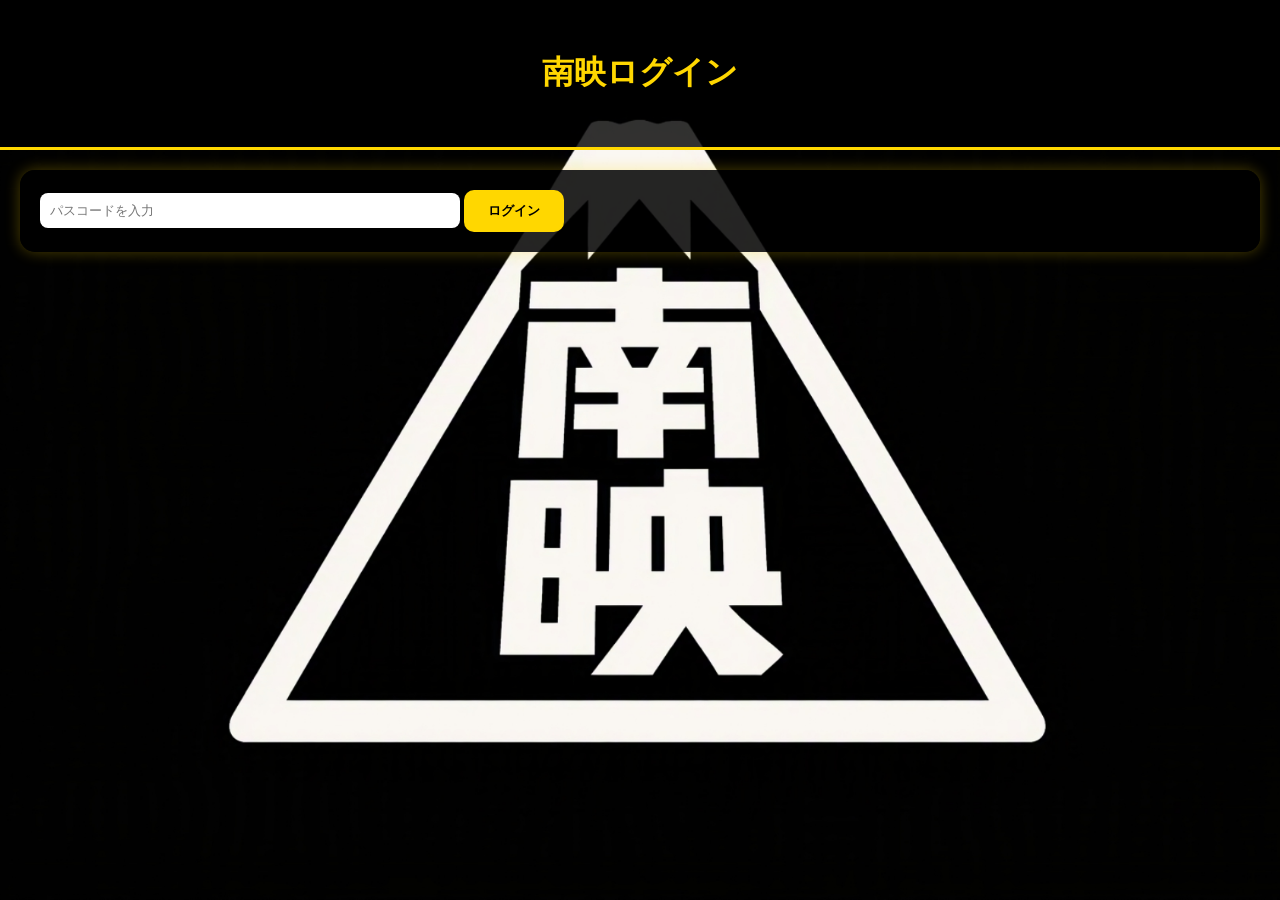
<file: login.html>
<!DOCTYPE html>
<html lang="ja">
<head>
<meta charset="UTF-8">
<title>ログイン</title>
<link rel="stylesheet" href="style.css">
</head>
<body>

<header>
<h1>南映ログイン</h1>
</header>

<div class="card">

<input type="password" id="pass" placeholder="パスコードを入力">

<button onclick="login()">
ログイン
</button>

</div>

<script>
function login() {
  const inputPass = document.getElementById("pass").value;

  if (inputPass === "moriyama1-22-1") {
    // ログイン成功の印を保存
    sessionStorage.setItem("nanei_login", "ok");
    location.href = "menu.html";
  } else {
    alert("パスコードが違います");
  }
}

// Enterキーでもログインできるようにする
document.getElementById("pass").addEventListener("keydown", function(e) {
  if (e.key === "Enter") {
    login();
  }
});
</script>

</body>
</html>
</file>
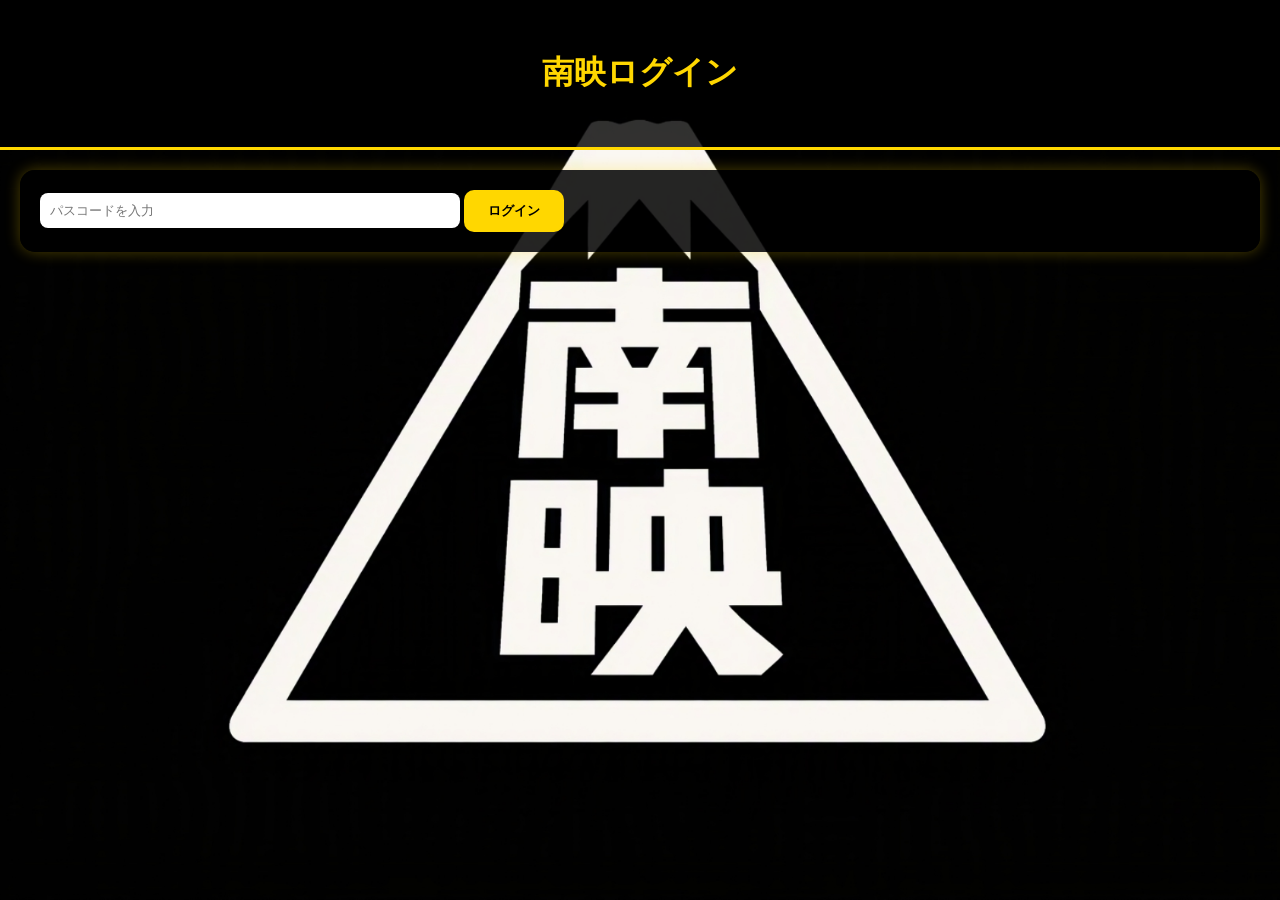
<file: menu.html>
<script>
if (sessionStorage.getItem("nanei_login") !== "ok") {
  location.replace("login.html");
}
</script>
<!DOCTYPE html>
<html lang="ja">
<head>

<meta charset="UTF-8">
<meta name="viewport" content="width=device-width, initial-scale=1.0">

<title>会員ページ | 南映オンラインワーク</title>

<link rel="stylesheet" href="style.css">

</head>

<body>

<header>

<h1>南映オンラインワーク</h1>

<p>
会員専用ページ
</p>

</header>

<div class="card">

<h2>会員メニュー</h2>

<p>
<a href="movie.html">
<button>映画鑑賞</button>
</a>
</p>

<p>
<a href="music.html">
<button>音楽鑑賞</button>
</a>
</p>

<p>
<a href="actor.html">
<button>俳優紹介</button>
</a>
</p>

<p>
<a href="game.html">
<button>南山柊じゃんけんバトル</button>
</a>
</p>

<p>
<a href="gamemenu.html">
  <button>ゲームセンターへ行く</button>
</a>
</p>


<p>
<a href="index.html">
<button>ホームへ戻る</button>
</a>
</p>

</div>

<div class="card">

<h2>南山柊じゃんけんルール</h2>

<ul>
<li>①グー、チョキ、パーは通常のじゃんけんと同じ</li>
<li>②ギュイーンは１ゲームに一回しか使えないがグーチョキパーに勝ちそれ以外にあいこ</li>
<li>③ブーブーはパー以外にあいこ、パーには負けるよ！この手で合計３回あいこすると敵のHPを０にするよ</li>
<li>自分と敵のHPは5（5回勝てば勝てるよ！）</li>
<li>すべてのCPUに勝つとハードコアモード解放！</li>
<li>自分のHPが１でブーブーで３回あいこしても相手のHPは１しか減らないよ！</li>
<li>南山のHPをどれだけ削れたかみんなで競おう！</li>
</ul>

</div>

<footer>

<p>
© 2026 南映オンラインワーク
</p>

</footer>

</body>
</html>
</file>
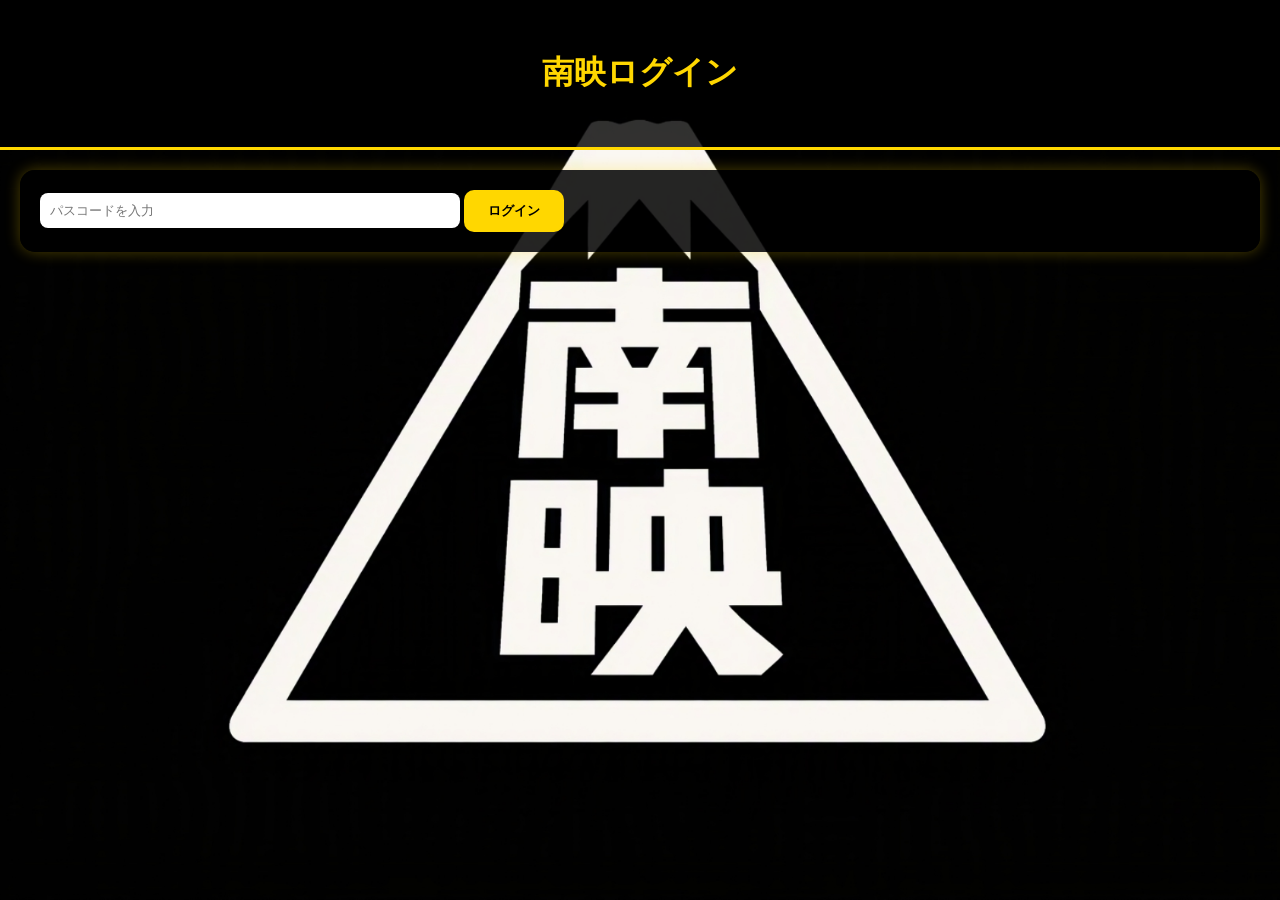
<file: movie.html>
<script>
if (sessionStorage.getItem("nanei_login") !== "ok") {
  location.replace("login.html");
}
</script>
<!DOCTYPE html>
<html lang="ja">
<head>
<meta charset="UTF-8">
<meta name="viewport" content="width=device-width, initial-scale=1.0">
<title>映画鑑賞 | 南映オンラインワーク</title>

<link rel="stylesheet" href="style.css">

</head>
<body>

<header>

<h1>映画鑑賞</h1>

<p>南映 公式映画ページ</p>

</header>

<div class="card">

<h2>前編①</h2>

<video width="100%" controls>
<source src="zenpen1.mp4" type="video/mp4">
</video>

</div>

<div class="card">

<h2>前編②</h2>

<video width="100%" controls>
<source src="zenpen2.mp4" type="video/mp4">
</video>

</div>

<div class="card">

<h2>後編①</h2>

<video width="100%" controls>
<source src="kouhen1.mp4" type="video/mp4">
</video>

</div>

<div class="card">

<h2>後編②</h2>

<video width="100%" controls>
<source src="kouhen2.mp4" type="video/mp4">
</video>

</div>

<div class="card">

<h2>おまけ</h2>

<video width="100%" controls>
<source src="omake.mp4" type="video/mp4">
</video>

</div>

<div class="card">

<a href="menu.html">
<button>会員ページへ戻る</button>
</a>

</div>

<footer>

<p>© 2026 南映オンラインワーク</p>

</footer>

</body>
</html>
</file>
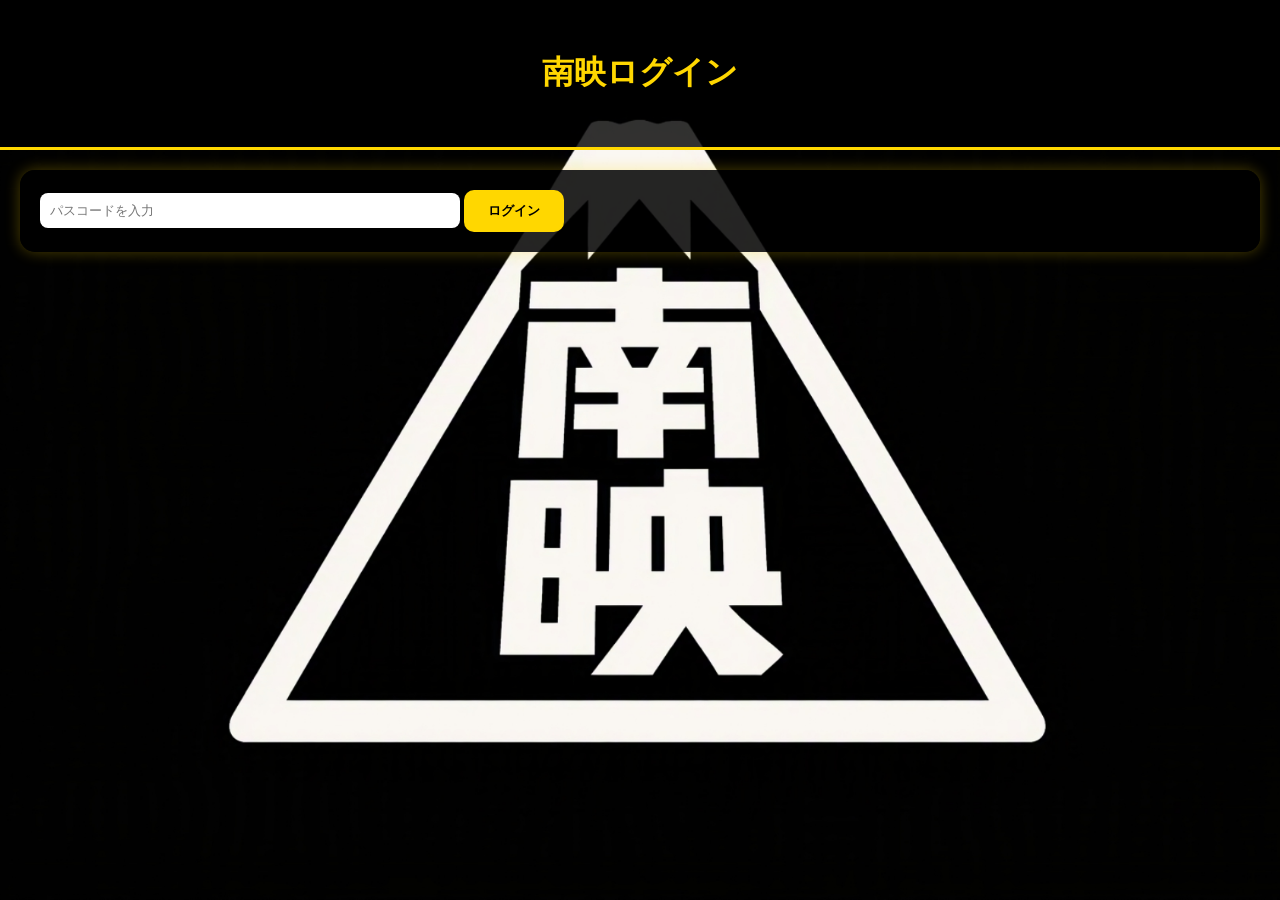
<file: music.html>
<script>
if (sessionStorage.getItem("nanei_login") !== "ok") {
  location.replace("login.html");
}
</script>
<!DOCTYPE html>
<html lang="ja">
<head>
<meta charset="UTF-8">
<meta name="viewport" content="width=device-width, initial-scale=1.0">
<title>音楽鑑賞 | 南映</title>
<link rel="stylesheet" href="style.css">
</head>

<body>

<header>
<h1>音楽鑑賞</h1>
<p>南映サウンドコレクション</p>
</header>

<div class="card">

<h2>主題歌</h2>

<audio controls>
<source src="music/syudaika.mp3" type="audio/mpeg">
</audio>

</div>

<div class="card">

<h2>BGM1</h2>

<audio controls>
<source src="music/bgm1.mp3" type="audio/mpeg">
</audio>

</div>

<div class="card">

<h2>BGM2</h2>

<audio controls>
<source src="music/bgm2.mp3" type="audio/mpeg">
</audio>

</div>

<div class="card">

<a href="menu.html">
<button>会員ページへ戻る</button>
</a>

</div>

</body>
</html>
</file>
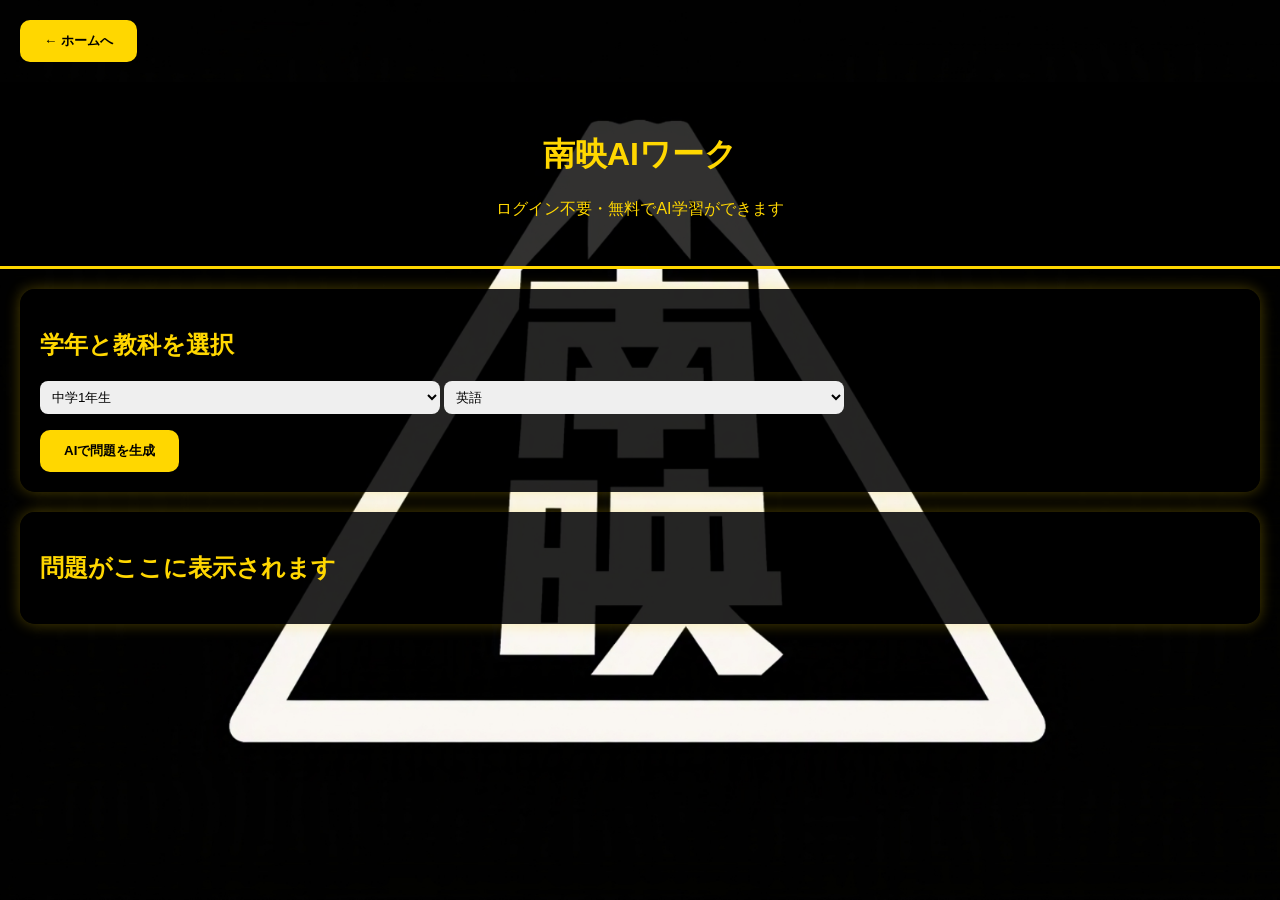
<file: work.html>
<!DOCTYPE html>
<html lang="ja">

<head>
  <meta charset="UTF-8">
  <meta name="viewport" content="width=device-width, initial-scale=1.0">
  <title>AIワーク | 南映オンラインワーク</title>
  <meta name="description" content="英語・数学・国語・理科・社会を学べる無料のAIワークです。">
  <link rel="stylesheet" href="style.css">
</head>

<body>

  <div style="padding:20px">
    <a href="index.html">
      <button>← ホームへ</button>
    </a>
  </div>

  <header>
    <h1>南映AIワーク</h1>
    <p>ログイン不要・無料でAI学習ができます</p>
  </header>

  <div class="card">
    <h2>学年と教科を選択</h2>

    <p>
      <select id="grade" style="padding: 8px;">
        <option value="中学1年生">中学1年生</option>
        <option value="中学2年生">中学2年生</option>
        <option value="中学3年生">中学3年生</option>
      </select>

      <select id="subject" style="padding: 8px;">
        <option value="英語">英語</option>
        <option value="数学">数学</option>
        <option value="国語">国語</option>
        <option value="理科">理科</option>
        <option value="社会">社会</option>
      </select>
    </p>

    <button id="genBtn" onclick="makeQuestion()">
      AIで問題を生成
    </button>
  </div>

  <div class="card" id="questions">
    <h2>問題がここに表示されます</h2>
  </div>

  <script>
    const WORKER_URL = "https://nanei-ai.hotaohyeah.workers.dev";

    let currentAnswer = "";
    let currentExplanation = "";

    async function makeQuestion() {
      const grade = document.getElementById("grade").value;
      const subject = document.getElementById("subject").value;
      const topics = {

  英語: [
    "単語",
    "文法",
    "英作文",
    "英訳",
    "和訳",
    "並び替え",
    "疑問文",
    "現在進行形",
    "過去形"
  ],

  数学: [
    "正負の数",
    "文字式",
    "一次方程式",
    "比例",
    "反比例",
    "一次関数",
    "図形",
    "証明",
    "確率"
  ],

  国語: [
    "漢字",
    "四字熟語",
    "ことわざ",
    "慣用句",
    "読解",
    "古文",
    "文法"
  ],

  理科: [
    "生物",
    "植物",
    "人体",
    "化学変化",
    "電流",
    "力",
    "天体",
    "地層"
  ],

  社会: [
    "歴史",
    "地理",
    "公民",
    "戦国時代",
    "江戸時代",
    "明治時代",
    "日本地理",
    "世界地理"
  ]

};

const topic =
topics[subject][
  Math.floor(
    Math.random() *
    topics[subject].length
  )
];

const randomId =
Math.floor(Math.random() * 1000000);
      const btn = document.getElementById("genBtn");
      const qBox = document.getElementById("questions");

      btn.disabled = true;
      btn.innerText = "AIが問題を作成中...";
      qBox.innerHTML = "<h2>AIが問題を考えています...</h2>";

      const prompt = `
問題番号:${randomId}

あなたは優秀な日本の中学校教師です。

学年:
${grade}

教科:
${subject}

出題単元:
${topic}

必ず上記の単元から問題を1問作成してください。

毎回違う問題を作成してください。

同じ単元でも数値・文章・登場人物・場面設定を毎回変更してください。

同じ問題や似た問題は禁止です。

答えは短い単語・数字・短文で答えられるようにしてください。

必ずJSONのみを返してください。

{
  "question":"問題文",
  "answer":"答え",
  "explanation":"解説"
}
`;

      try {
        const response = await fetch(WORKER_URL, {
          method: "POST",
          headers: { "Content-Type": "application/json" },
          body: JSON.stringify({
            contents: [{ parts: [{ text: prompt }] }],
            generationConfig: {
              responseMimeType: "application/json"
            }
          })
        });

        const data = await response.json();

        if (!response.ok) {
          throw new Error(data.error?.message || "エラーが発生しました");
        }

        const rawText = data.candidates.at(0).content.parts.at(0).text;
        const resultData = JSON.parse(rawText);

        currentAnswer = resultData.answer;
        currentExplanation = resultData.explanation;

       qBox.innerHTML = `
  <h2>${grade}・${subject}</h2>

  <p><b>単元：</b>${topic}</p>

  <p><b>問題</b></p>

  <p>${resultData.question}</p>

  <input
    id="answer"
    type="text"
    placeholder="答えを入力"
    style="padding:8px;">

  <br><br>

  <button onclick="checkAnswer()">
    答え合わせ
  </button>

  <div id="result"></div>
`;

      } catch (error) {
        qBox.innerHTML = `<h2>エラーが発生しました</h2><p>${error.message}</p>`;
      } finally {
        btn.disabled = false;
        btn.innerText = "AIで問題を生成";
      }
    }

    function checkAnswer() {
      const userAnswer = document.getElementById("answer").value.trim();
      const resultDiv = document.getElementById("result");

      if (userAnswer === currentAnswer) {
        resultDiv.innerHTML = `
          <h3 style="color:lime">〇 正解！</h3>
          <p><b>解説：</b>${currentExplanation}</p>
        `;
      } else {
        resultDiv.innerHTML = `
          <h3 style="color:red">× 残念！</h3>
          <p><b>正解：</b>${currentAnswer}</p>
          <p><b>解説：</b>${currentExplanation}</p>
        `;
      }
    }
  </script>

</body>

</html>
</file>
<file: style.css>
body{
    margin:0;
    color:white;
    font-family:"Yu Gothic",sans-serif;

    /* 背景画像 */
    background-image:url("images/nanei.jpg");
    background-size:cover;
    background-position:center;
    background-attachment:fixed;
}

/* 上部タイトル */
header{
    text-align:center;
    background:rgba(0,0,0,0.8);
    color:gold;
    padding:30px;
    border-bottom:3px solid gold;
}

/* コンテンツ枠 */
.card{
    background:rgba(0,0,0,0.85);

    margin:20px;
    padding:20px;

    border-radius:15px;

    box-shadow:
    0 0 15px rgba(255,215,0,0.3);
}

/* ボタン */
button{
    background:gold;
    color:black;

    border:none;

    padding:12px 24px;

    border-radius:10px;

    font-weight:bold;

    cursor:pointer;
}

button:hover{
    background:#ffe45c;
}

/* 入力欄 */
input,
select{
    width:100%;
    max-width:400px;

    padding:10px;

    border-radius:8px;

    border:none;
}

/* リンク */
a{
    text-decoration:none;
}

/* 動画 */
video{
    width:100%;
    border-radius:10px;
}

/* 音楽 */
audio{
    width:100%;
}

/* 画像 */
img{
    max-width:100%;
    border-radius:10px;
}

/* フッター */
footer{
    text-align:center;
    padding:20px;
    background:rgba(0,0,0,0.8);
    color:gold;
    margin-top:30px;
}

/* 見出し */
h1,h2,h3{
    color:gold;
}
</file>
